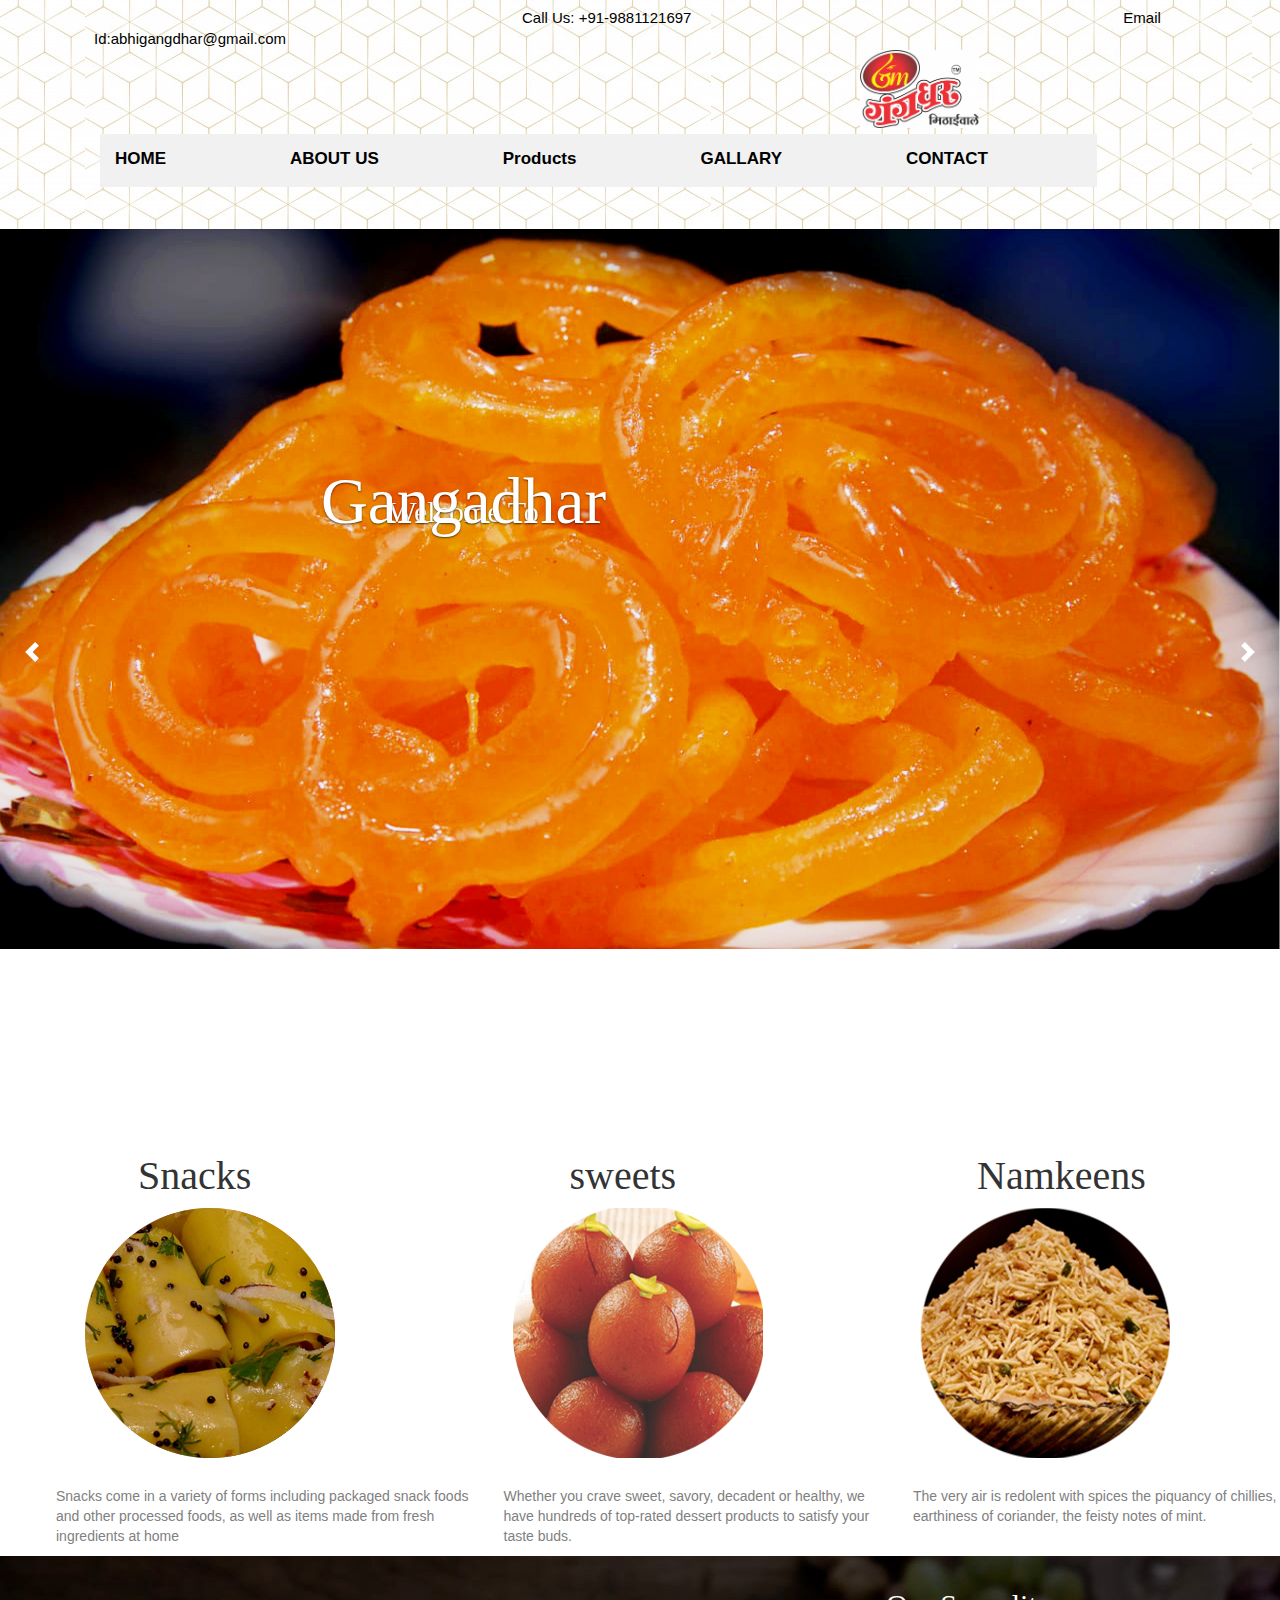
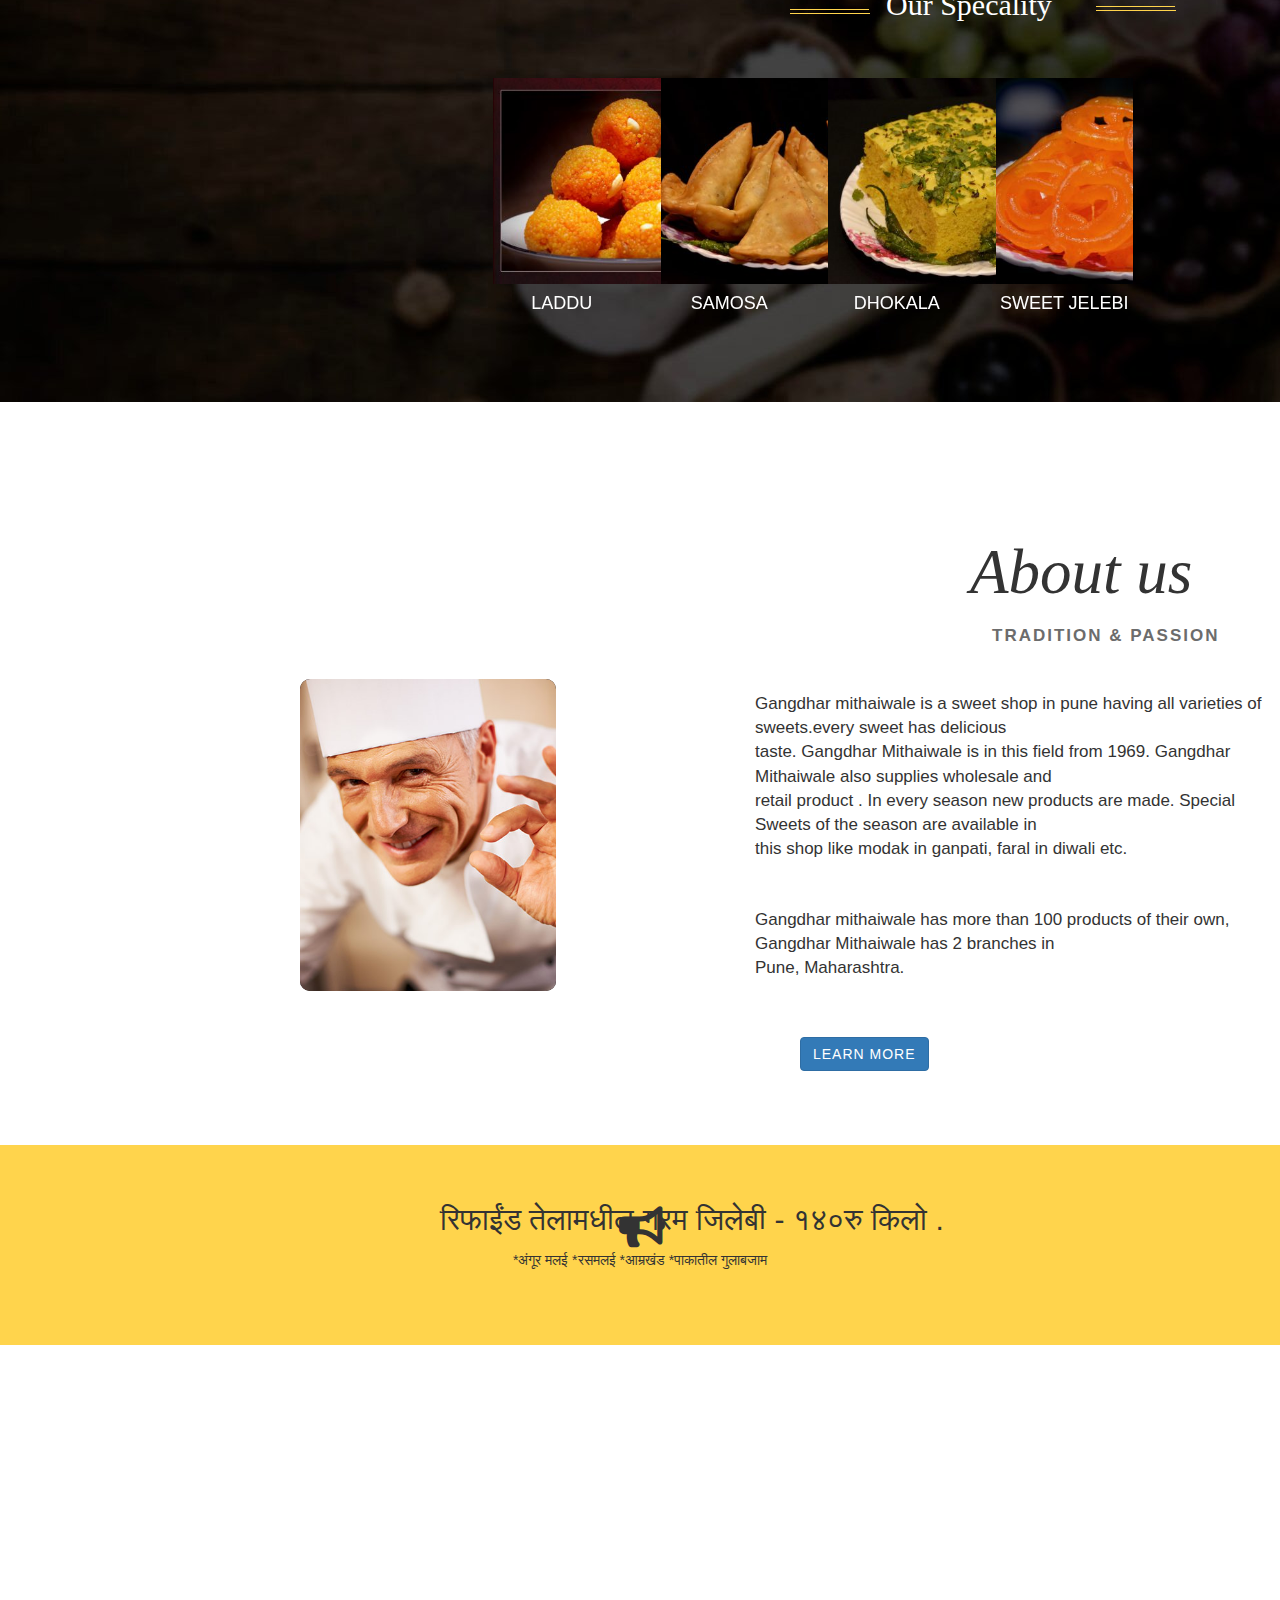
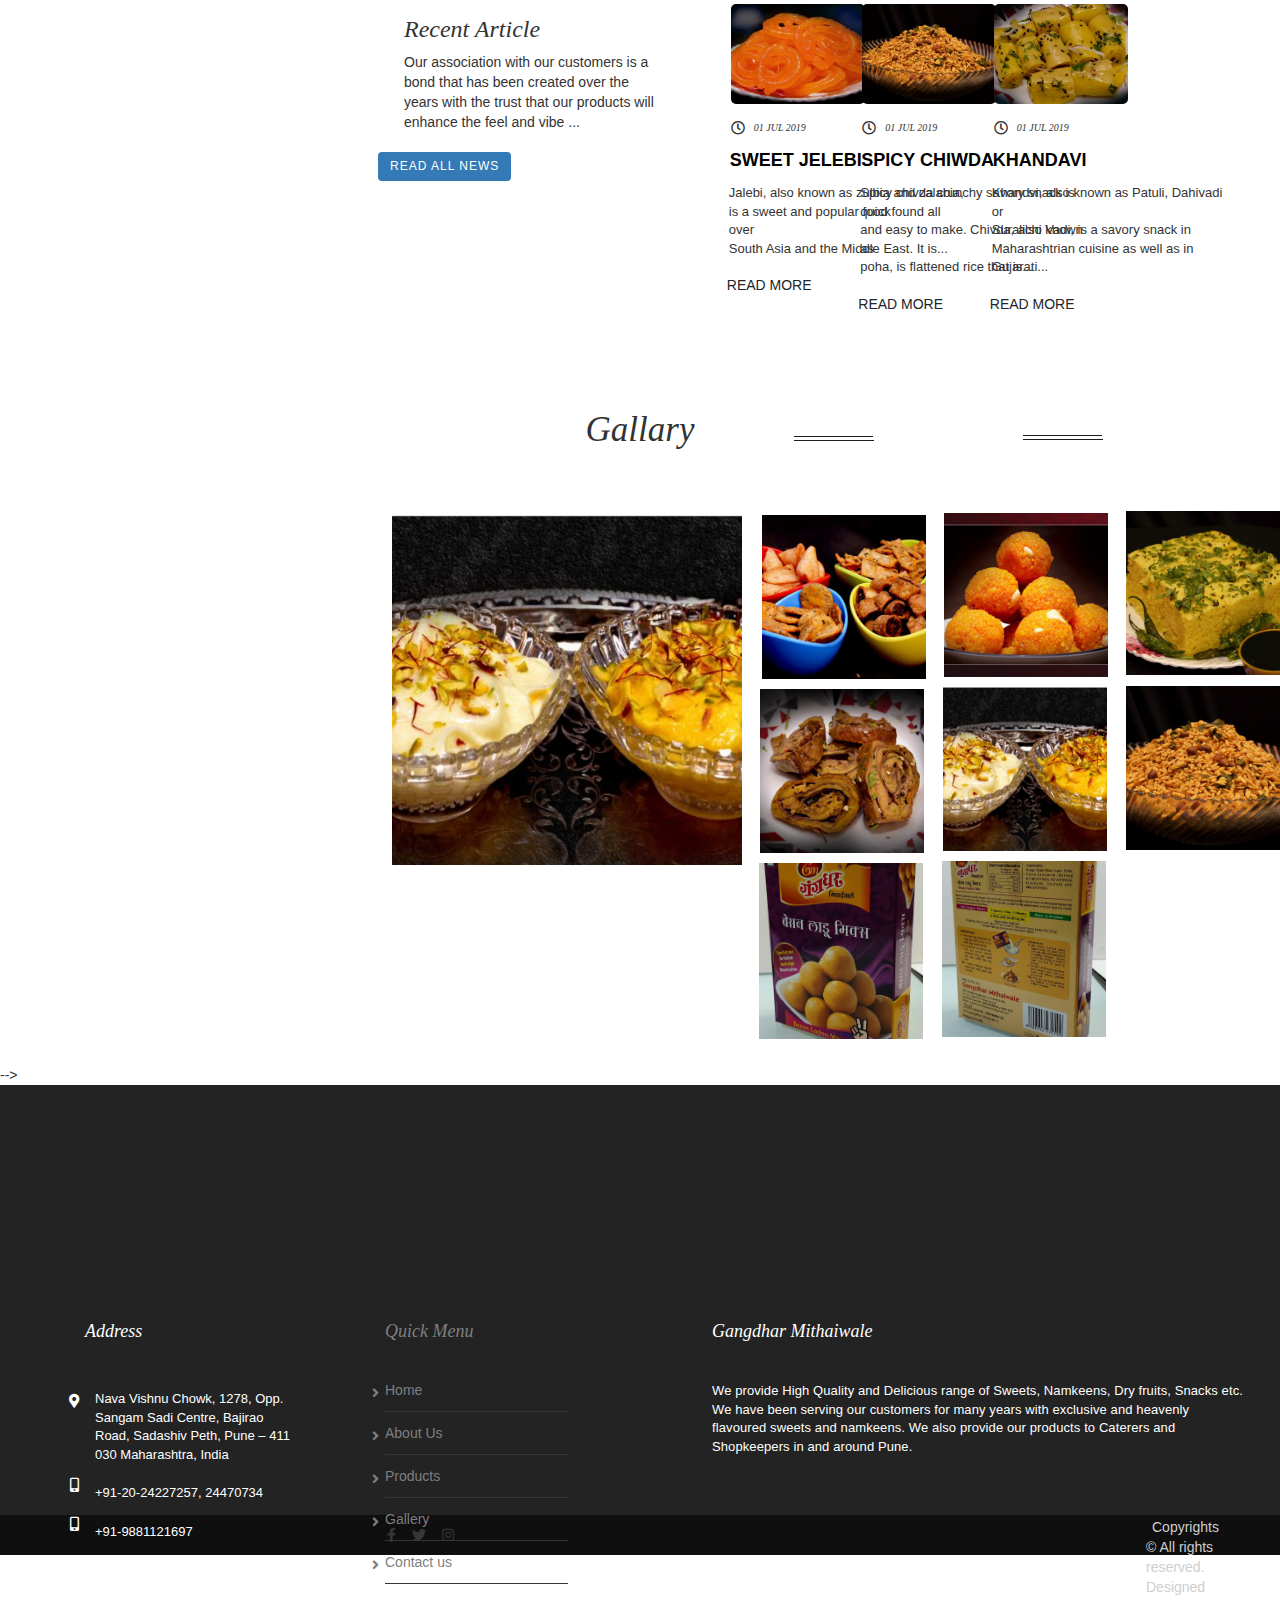
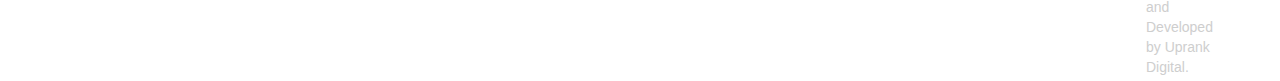
<file: office/index.html>
<!DOCTYPE html>
<html lang="en">
<head>
    <meta charset="UTF-8">
    <meta name="viewport" content="width=device-width, initial-scale=1.0">
    <meta http-equiv="X-UA-Compatible" content="ie=edge">
    <title>Gangadhar Mithaiwale</title>
    
    <link rel="stylesheet" href="https://stackpath.bootstrapcdn.com/bootstrap/4.3.1/css/bootstrap.min.css" integrity="sha384-ggOyR0iXCbMQv3Xipma34MD+dH/1fQ784/j6cY/iJTQUOhcWr7x9JvoRxT2MZw1T" crossorigin="anonymous">
    <link href="https://fonts.googleapis.com/css?family=Titillium+Web&display=swap" rel="stylesheet">
    <link href="https://fonts.googleapis.com/icon?family=Material+Icons"
      rel="stylesheet">
      <link rel="stylesheet" href="https://use.fontawesome.com/releases/v5.8.1/css/all.css">
      <link rel="preconnect" href="https://fonts.googleapis.com">
    <link rel="stylesheet" href="css/style.css">
    <link rel="preconnect" href="https://fonts.googleapis.com">
<link rel="preconnect" href="https://fonts.gstatic.com" crossorigin>
<link href="https://fonts.googleapis.com/css2?family=Raleway&display=swap" rel="stylesheet">
    <link rel="preconnect" href="https://fonts.googleapis.com">
<link rel="preconnect" href="https://fonts.gstatic.com" crossorigin>
<link href="https://fonts.googleapis.com/css2?family=Raleway&display=swap" rel="stylesheet">
<link rel="stylesheet" href="https://maxcdn.bootstrapcdn.com/bootstrap/3.4.1/css/bootstrap.min.css">
  <script src="https://ajax.googleapis.com/ajax/libs/jquery/3.5.1/jquery.min.js"></script>
  <script src="https://maxcdn.bootstrapcdn.com/bootstrap/3.4.1/js/bootstrap.min.js"></script>
    
</head>
<body>

  <header>
      <div class="container">
                <img src="image/gangdhar_bck.jpg">
              </div><!--container-->
  </header>
       <div class="call">
        <a href="#">Call Us: +91-9881121697</a></li>
        <a href="#" id="mail">Email Id:abhigangdhar@gmail.com </a></li>

        <div class="logo">
          <img src="image/gangdhar-logo-e1559027546353.png"></a>
         </div>
       </div> 

       

       <div class="navbar navbar-expand-lg">
       <div class="container">
                 <button class="navbar-toggler" type="button" data-toggle="collapse" data-target="#mainNav" aria-controls="navbarSupportedContent" aria-expanded="false" aria-label="Toggle navigation">
                        <span class="navbar-toggler-icon"></span>
                 </button>
   
               <div id="mainNav" class="collapse navbar-collapse">
                   <ul class="nav navbar-nav ml-auto">
                       <li><a href="index.html active">HOME</a></li>
                       <li><a href="about.html">ABOUT US</a></li>
                        <li><a href="product.html">Products</a></li>
                        <li><a href="gallary.html">GALLARY</a></li>
                        <li><a href="contact.html">CONTACT</a></li>


                    </ul>
                 </div>
          </div>
        </div>



        <div id="carouselExampleIndicators" class="carousel slide" data-ride="carousel">
          <ol class="carousel-indicators">
            <li data-target="#carouselExampleIndicators" data-slide-to="0" class="active"></li>
            <li data-target="#carouselExampleIndicators" data-slide-to="1"></li>
            <li data-target="#carouselExampleIndicators" data-slide-to="2"></li>
          </ol>
          <div class="carousel-inner">
            <div class="carousel-item active">
              <img class="d-block w-100" src="image/banner 1.jpg" alt="First slide">
              <div class="carousel-caption d-none d-md-block">
                  <h5>Welcome To </h5>
                  <div class="mithai">
                    <h5> Gangadhar</h5>
                    </div>
                  
              </div>
            </div>
         <div class="carousel-item">
              <img class="d-block w-100" src="image/banner 2.jpg" alt="Second slide">
              <div class="carousel-caption d-none d-md-block">
          
              </div>
            </div>
          <div class="carousel-item">
              <img class="d-block w-100" src="image/banner 3.jpg" alt="Third slide">
              <div class="carousel-caption d-none d-md-block">

              </div>
            </div>
          </div>
          <a class="carousel-control-prev" href="#carouselExampleIndicators" role="button" data-slide="prev">
            <span class="carousel-control-prev-icon" aria-hidden="true"></span>
            <span class="sr-only">Previous</span>
          </a>
          <a class="carousel-control-next" href="#carouselExampleIndicators" role="button" data-slide="next">
            <span class="carousel-control-next-icon" aria-hidden="true"></span>
            <span class="sr-only">Next</span>
          </a>
     </div>

<div class="content">
   <div class="container">
      <div class="row1">
        <div class="col-lg-3">
          <div class="box">
          <h4>Snacks</h4>
          <div class="icon">
            <img src="image/food-circle-1.png"></a>
          </div>
          <p> Snacks come in a variety of forms including packaged snack foods and other processed foods, as well as items made from fresh ingredients at home </p>
      
          </div><!--box-->
        </div><!--col-->
  
    <div class="col-lg-3">
            <div class="box1">
            <h4>sweets </h4>
            <div class="icon">
              <img src="image/food-circle-2.png"></a>
          </div>
            <p> Whether you crave sweet, savory, decadent or healthy, we have hundreds of top-rated dessert products to satisfy your taste buds. </p>
            </div><!--box-->
          </div><!--col-->

          
          <div class="col-lg-3">
         <div class="box2">
            
            <h4>Namkeens </h4>
            <div class="icon">
              <img src="image/Nameekns.png"></a>
            </div>
            <p> The very air is redolent with spices  the piquancy of chillies, the earthiness of coriander, the feisty notes of mint. </p>
            </div><!--box-->
          </div><!--col-->
          </div>
          </div>
          </div>



        <div class="specality">
            <p>Our Specality</p>
          <img src="image/line (2).png" class="line1">  <img src="image/bg-section-18.jpg"> <img src="image/line (2).png" class="line2">
          </div>



          
      <div class="container1">
          <div class="row blog">


            
            
                <div class="col-md-12">
                    <div id="blogCarousel" class="carousel slide" data-ride="carousel">
                    <!---- <ol class="carousel-indicators" id="blog">
                        <li data-target="#blogCarousel" data-slide-to="0" class="active"></li>
                        <li data-target="#blogCarousel" data-slide-to="1"></li>
                    </ol>-->
                        <!-- Carousel items -->
                     <div class="carousel-inner">

                            <div class="carousel-item active">
                                <div class="row">
                                    <div class="col-md-3" id="dhokala">
                                        <a href="#">
                                            <img src="image/IMG-20190524-WA0009-400x300.jpg" alt="Image" style="max-width:200%;">
                                            <h4>LADDU</h4>
                                        </a>
                                    </div>
                                    <div class="col-md-3">
                                        <a href="#">
                                            <img src="image/IMG-20190524-WA0012-400x300.jpg" alt="Image" style="max-width:200%;">
                                            <h4>SAMOSA</h4>
                                        </a>
                                    </div>
                                    <div class="col-md-3">
                                        <a href="#">
                                            <img src="image/IMG-20190524-WA0010-400x300.jpg" alt="Image" style="max-width:200%;">
                                            <h4>DHOKALA</h4>
                                        </a>
                                    </div>
                                    <div class="col-md-3">
                                        <a href="#">
                                            <img src="image/IMG-20190524-WA0011-400x300.jpg" alt="Image" style="max-width:200%;">
                                            <h4>SWEET JELEBI</h4>
                                        </a>
                                    </div>
                                    
                                </div>
                                <!--.row-->
                            </div>
                            <!--.item-->

                     <div class="carousel-item">
                                <div class="row">
                                    <div class="col-md-3">
                                        <a href="#">
                                            <img src="image/IMG-20190524-WA0016-400x300.jpg" alt="Image" style="max-width:200%;">
                                            <h4>SPICY CHIWDA</h4>
                                        </a>
                                    </div>
                                    <div class="col-md-3">
                                        <a href="#">
                                            <img src="image/IMG-20190524-WA0013-400x300.jpg" alt="Image" style="max-width:200%;">
                                            <h4>KHANDAVI</h4>
                                        </a>
                                    </div>
                                    
                                   
                                </div>
                                <!--.row-->
                            </div>
                            <!--.item-->

                        </div>
                        <!--.carousel-inner-->
                    </div>
                    <!--.Carousel-->

             </div>
            </div>
          </div>
          
            <div class="container2">
              <img src="image/service-1.jpg"  class="image" style="width:100%">
              <div class="middle">
                <div class="text"> We Pick Carefully</div>
                <P>We provide High Quality and Delicious range of Sweets, Namkeens, Dry fruits, Snacks etc.</P>
              </div>
            </div>

            <div class="about">
              <h3>About us</h3>
              <h2>TRADITION & PASSION</h2>
              <p>Gangdhar mithaiwale is a sweet shop in pune having all varieties of sweets.every sweet has delicious<br> taste. Gangdhar Mithaiwale is in this field from 1969. Gangdhar Mithaiwale also supplies wholesale and <br>retail product . In every season new products are made. Special Sweets of the season are available in <br>this shop like modak in ganpati, faral in diwali etc.</p>
              <p>Gangdhar mithaiwale has more than 100 products of their own, Gangdhar Mithaiwale has 2 branches in <br>Pune, Maharashtra.</p>
              <p><a href="#" class="btn btn-primary read-more"> LEARN MORE</a></p>
             </div>

             <div class="oil">
              <i class="fa fa-bullhorn" id="bull"></i>  
              <h2>रिफाईंड तेलामधील गरम जिलेबी - १४०रु किलो .</h2>
                  <p>*अंगूर मलई *रसमलई *आम्रखंड *पाकातील गुलाबजाम</p>
               </div>
          

           
               <div class="container3">
               <div class="row">

                <div class="Articles">
                  <h3>Recent Article</h3>
                  <p>Our association with our customers is a <br>bond that has been created over the<br>years with the trust that our products will <br>enhance the feel and vibe ...</p>
                  <a href="#" class="btn btn-primary" id="news">READ ALL NEWS</a>
               </div>

               <div class="col-lg-3" id="jel">
                 <img src="image/IMG-20190524-WA0011-400x300.jpg">
                <i class="far fa-clock"></i><h3>01 JUL 2019</h3> 
                 <a href="#">SWEET JELEBI</a> 
                 <p>Jalebi, also known as zulbia and zalabia,<br> is a sweet and popular food found all over <br>South Asia and the Middle East. It is...</p>
                 <button type="button" class="btn">READ MORE</button>
                </div>

                <div class="col-lg-3" id="jel1">
                  <img src="image/IMG-20190524-WA0016-400x300.jpg">
                 <i class="far fa-clock"></i><h3>01 JUL 2019</h3> 
                  <a href="#">SPICY CHIWDA</a> 
                  <p>Spicy chivda crunchy savory snack is quick <br>and easy to make.  Chivda, also known as <br>poha, is flattened rice that is...</p>
                  <button type="button" class="btn">READ MORE</button>
                 </div>


                 <div class="col-lg-3" id="jel2">
                  <img src="image/IMG-20190524-WA0013-400x300.jpg">
                 <i class="far fa-clock"></i><h3>01 JUL 2019</h3> 
                  <a href="#">KHANDAVI</a>
                  <p>Khandvi, also known as Patuli, Dahivadi or <br>Suralichi Vadi, is a savory snack in <br>Maharashtrian cuisine as well as in<br> Gujarati...</p>
                  <button type="button" class="btn">READ MORE</button>
                 </div>

           </div>
           <!--container-->
       

         <div class="container4">
          <img src="image/line-(2)-black.png" id="black">  <h3>Gallary</h3> <img src="image/line-(2)-black.png" id="black1">
            <div class="gallary">
              <img src="image/IMG-20190524-WA0015-400x400.jpg">
              </div>

              <div class="gallary1">
                <img src="image/IMG-20190524-WA0008-400x400.jpg">
               </div>


           <div class="gallary2">
                <img src="image/IMG-20190524-WA0009-400x400.jpg">
               </div>

               <div class="gallary3">
                <img src="image/IMG-20190524-WA0010-400x400.jpg">
               </div>

            <div class="gallary4">
                <img src="image/IMG-20190524-WA0012-400x400.jpg">
               </div>

               <div class="gallary5">
                <img src="image/IMG-20190524-WA0014-400x400.jpg">
               </div>

             <div class="gallary6">
                <img src="image/IMG-20190524-WA0015-400x400.jpg">
               </div>

               <div class="gallary7">
                <img src="image/IMG-20190524-WA0016-400x400.jpg">
               </div>

               <div class="gallary8">
                <img src="image/4-Copy-400x400.jpg">
               </div>

               <div class="gallary9">
                <img src="image/1-373x400.jpg">
               </div>

               <div class="gallary10">
                <img src="image/2-373x400.jpg">
               </div>
             </div>-->
            
           <!--footer start here-->
            <footer>
              <div class="container d-flex ">
                <div class="row">
                    <div class="col-lg-4">
                        <h3>Address</h3>
                      <div class="lorem">
                        <i class="fas fa-map-marker-alt" id="map"></i><p> Nava Vishnu Chowk, 1278, Opp. Sangam Sadi Centre, Bajirao Road, Sadashiv Peth, Pune – 411 030 Maharashtra, India</p>
                        <i class="fas fa-mobile-alt" id="map"></i> <p> <span class="highlight"> +91-20-24227257, 24470734</span></p>
                        <i class="fas fa-mobile-alt" id="map"></i> <p> <span class="highlight"> +91-9881121697</span></p>
                        <i class="far fa-envelope" id="map"></i> <p> <span class="highlight"> <a href="mailto: abhigangdhar@gmail.com" id="mailto"> abhigangdhar@gmail.com</a> </span></p>
                        <i class="fa fa-building" id="map"></i> <p> <span class="highlight">  Tuesday to Sunday ( Monday Off)</span></p>
                    </div>     
                </div>


                <div class="col-lg-2 "id="company">
                  <h3>Quick Menu</h3>
                      <ul>
                              <li><a href="#"> <i class="fa fa-angle-right"></i> Home</a></li>
                              <li><a href="#"> <i class="fa fa-angle-right"></i> About Us</a></li>
                              <li><a href="#"> <i class="fa fa-angle-right"></i>Products</a></li>
                              <li><a href="#"> <i class="fa fa-angle-right"></i> Gallery</a></li>
                              <li><a href="#"> <i class="fa fa-angle-right"></i> Contact us</a></li>
                            
                      </ul>
        
               </div>   


               <div class="high">
                 <h3>Gangdhar Mithaiwale</h3>
                 <p>We provide High Quality and Delicious range of Sweets, Namkeens, Dry fruits, Snacks etc.<br> We have been serving our customers for many years with exclusive and heavenly<br> flavoured sweets and namkeens. We also provide our products to Caterers and <br>Shopkeepers in and around Pune.</p>
                 </div>
              </div>
              </div>
             </footer>

             <div class="navbar-footer">
              <div class="modus">
                <ul>
                  <a href="https://www.facebook.com/"><i class="fab fa-facebook-f"></i>
                  <a href="https://twitter.com/"><i class="fab fa-twitter"></i></a>  
                  <a href="https://www.instagram.com/"><i class="fab fa-instagram"></i></a> 
                </ul>

                <div class="link">
                  <a href="Copyrights © All rights reserved." class="link-text">Copyrights © All rights reserved. Designed and Developed by Uprank Digital.</a>
              </div>  
          

              </div>
              
        
        <script src="https://code.jquery.com/jquery-3.3.1.slim.min.js" integrity="sha384-q8i/X+965DzO0rT7abK41JStQIAqVgRVzpbzo5smXKp4YfRvH+8abtTE1Pi6jizo" crossorigin="anonymous"></script>
        <script src="https://cdnjs.cloudflare.com/ajax/libs/popper.js/1.14.7/umd/popper.min.js" integrity="sha384-UO2eT0CpHqdSJQ6hJty5KVphtPhzWj9WO1clHTMGa3JDZwrnQq4sF86dIHNDz0W1" crossorigin="anonymous"></script>
        <script src="https://stackpath.bootstrapcdn.com/bootstrap/4.3.1/js/bootstrap.min.js" integrity="sha384-JjSmVgyd0p3pXB1rRibZUAYoIIy6OrQ6VrjIEaFf/nJGzIxFDsf4x0xIM+B07jRM" crossorigin="anonymous"></script>
    
</body>
</html>
</file>
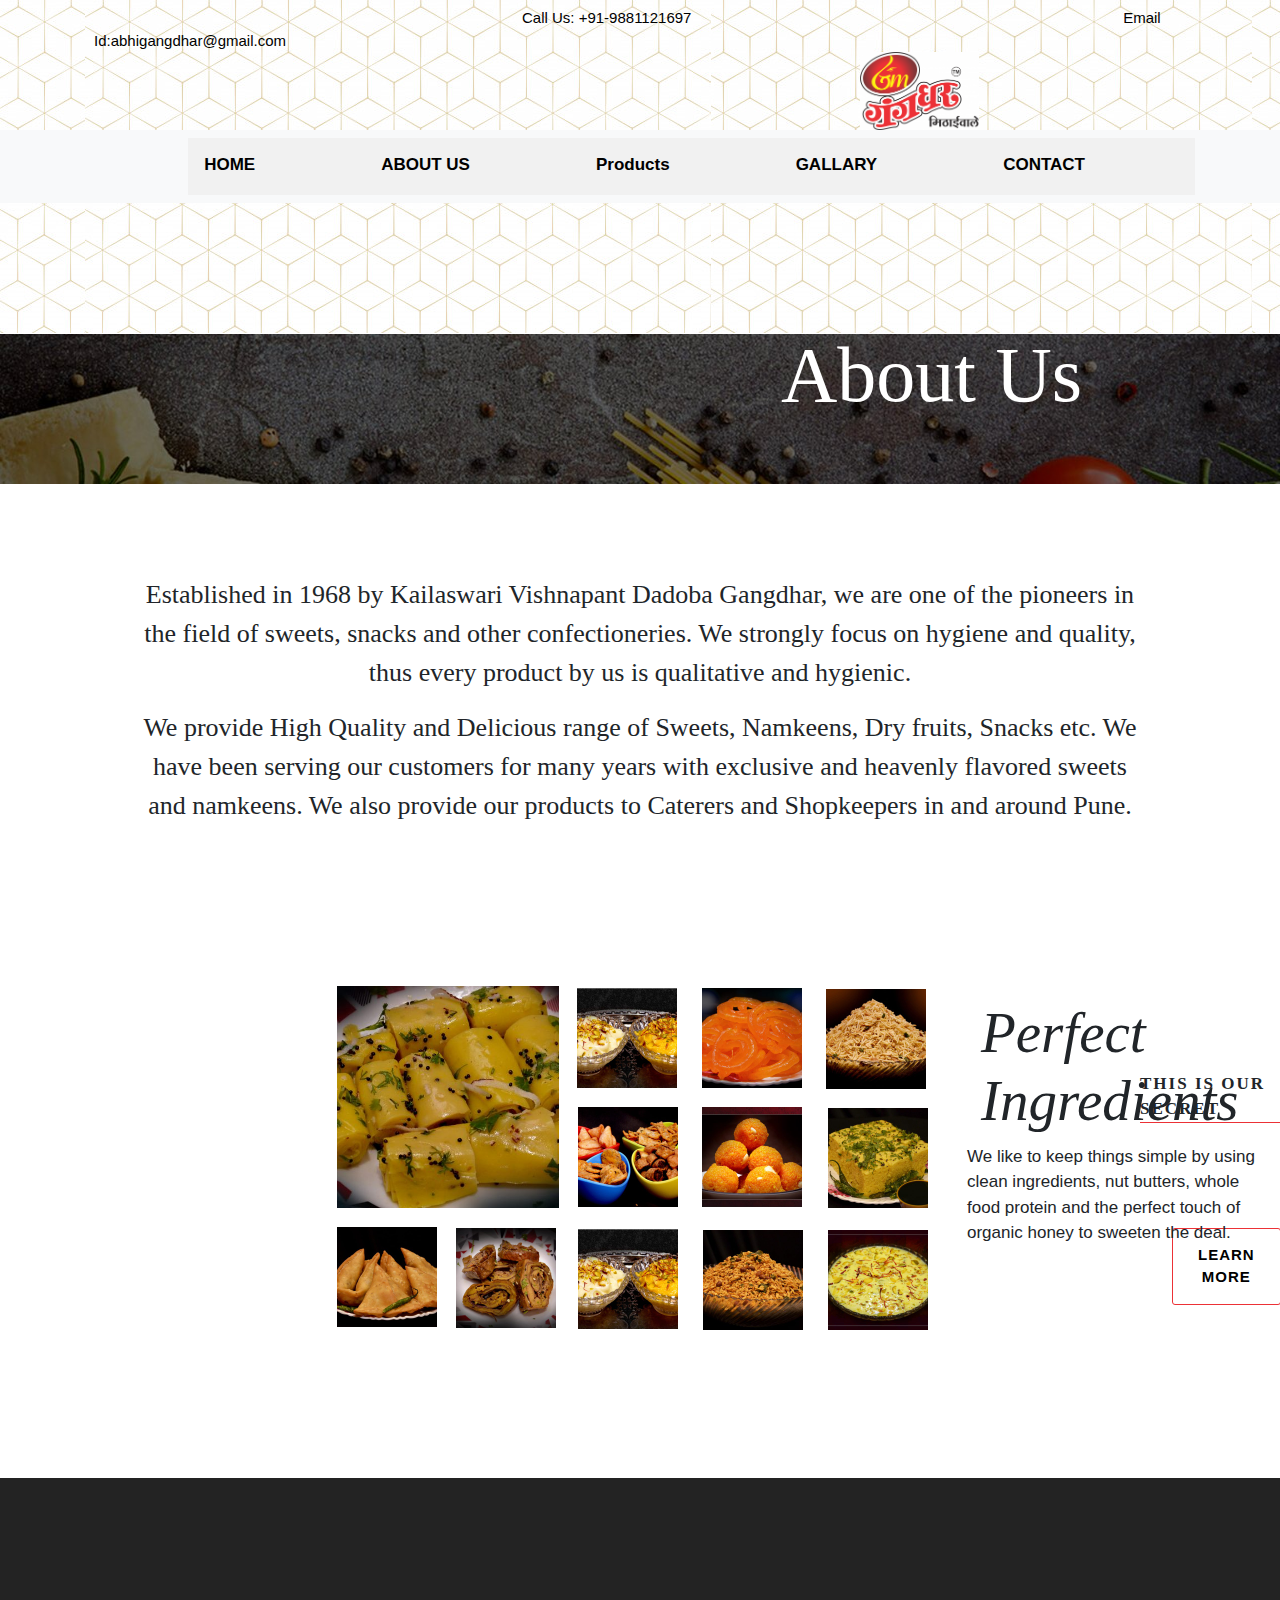
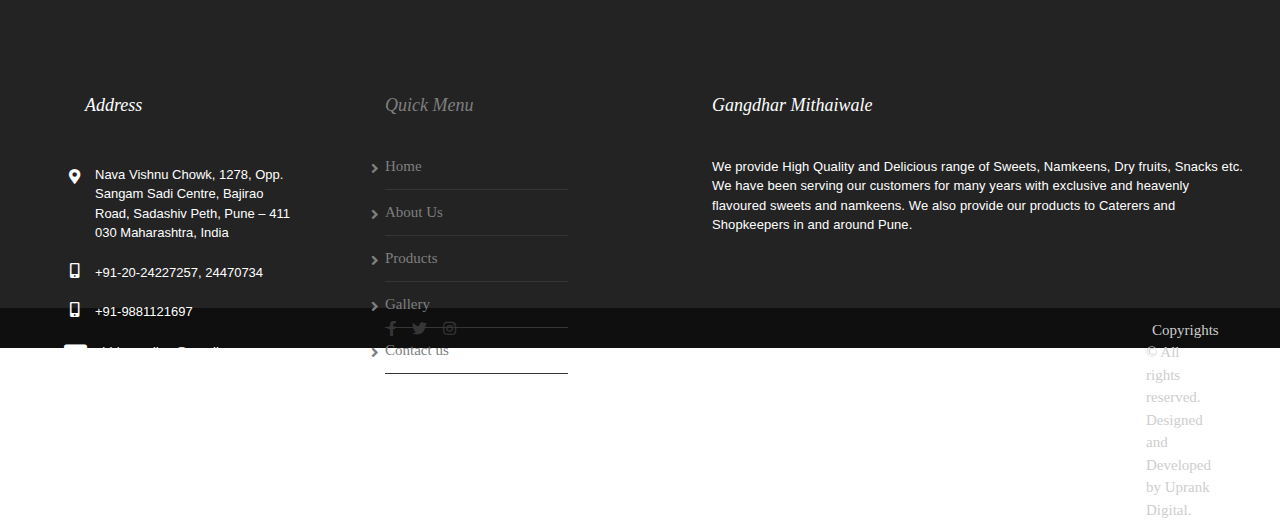
<file: office/about.html>
<!DOCTYPE html>
<html lang="en">
<head>
    <meta charset="UTF-8">
    <meta name="viewport" content="width=device-width, initial-scale=1.0">
    <meta name="viewport" content="width=device-width, initial-scale=1">
    <meta http-equiv="X-UA-Compatible" content="ie=edge">
    <title>Gangadhar Mithaiwale</title>
    
    <link rel="stylesheet" href="https://stackpath.bootstrapcdn.com/bootstrap/4.3.1/css/bootstrap.min.css" integrity="sha384-ggOyR0iXCbMQv3Xipma34MD+dH/1fQ784/j6cY/iJTQUOhcWr7x9JvoRxT2MZw1T" crossorigin="anonymous">
    <link href="https://fonts.googleapis.com/css?family=Titillium+Web&display=swap" rel="stylesheet">
    <link href="https://fonts.googleapis.com/icon?family=Material+Icons"
      rel="stylesheet">
      <link rel="stylesheet" href="https://use.fontawesome.com/releases/v5.8.1/css/all.css">
      <link rel="preconnect" href="https://fonts.googleapis.com">
    <link rel="stylesheet" href="css/style.css">
    <link rel="preconnect" href="https://fonts.googleapis.com">
<link rel="preconnect" href="https://fonts.gstatic.com" crossorigin>
<link href="https://fonts.googleapis.com/css2?family=Raleway&display=swap" rel="stylesheet">
    <link rel="preconnect" href="https://fonts.googleapis.com">
<link rel="preconnect" href="https://fonts.gstatic.com" crossorigin>
<link href="https://fonts.googleapis.com/css2?family=Raleway&display=swap" rel="stylesheet">
<link rel="stylesheet" href="js/carousal.js">
  
</head>
<body>

    
  <header>
    <div class="container">
              <img src="image/gangdhar_bck.jpg">
        </div><!--container-->
</header>
 <div class="call">
            <a href="#">Call Us: +91-9881121697</a></li>
            <a href="#" id="mail">Email Id:abhigangdhar@gmail.com </a></li>
    
            <div class="logo">
                     <img src="image/gangdhar-logo-e1559027546353.png"></a>
             </div>
</div> 
    
<div class="navbar navbar-expand-lg navbar-light bg-light">
    <div class="container">
              <button class="navbar-toggler" type="button" data-toggle="collapse" data-target="#mainNav" aria-controls="navbarSupportedContent" aria-expanded="false" aria-label="Toggle navigation">
                     <span class="navbar-toggler-icon"></span>
              </button>

            <div id="mainNav" class="collapse navbar-collapse">
                <ul class="nav navbar-nav ml-auto">
                  <li><a href="index.html active">HOME</a></li>
                  <li><a href="about.html">ABOUT US</a></li>
                   <li><a href="product.html">Products</a></li>
                   <li><a href="gallary.html">GALLARY</a></li>
                   <li><a href="contact.html">CONTACT</a></li>

                 </ul>
              </div>
       </div>
    </div>
 <div class="page">
        <img src="image/page-title-background (2).jpg"></a>
        <h1>About Us</h1>
 </div>

<div class="our">
             <p>Established in 1968 by Kailaswari Vishnapant Dadoba Gangdhar, we are one of the pioneers in <br>the field of sweets, snacks and other confectioneries. We strongly focus on hygiene and quality, <br>thus every product by us is qualitative and hygienic.</p>
               <p> We provide High Quality and Delicious range of Sweets, Namkeens, Dry fruits, Snacks etc. We <br>have been serving our customers for many years with exclusive and heavenly flavored sweets <br>and namkeens. We also provide our products to Caterers and Shopkeepers in and around Pune.</p>
</div>


<div class="perfect">
  <div class="pefect1">
    <img src="image/IMG-20190524-WA0013-400x400.jpg">
   </div>


   <div class="pefect2">
    <img src="image/IMG-20190524-WA0015-400x400.jpg">
   </div>

   <div class="pefect3">
    <img src="image/IMG-20190524-WA0011-400x400.jpg">
   </div>

   <div class="pefect4">
    <img src="image/IMG-20190524-WA0018-400x400.jpg">
   </div>

   <div class="pefect5">
    <img src="image/IMG-20190524-WA0008-400x400.jpg">
   </div>

   <div class="pefect6">
    <img src="image/IMG-20190524-WA0009-400x400.jpg">
   </div>

   <div class="pefect7">
    <img src="image/IMG-20190524-WA0010-400x400.jpg">
   </div>

   <div class="pefect8">
    <img src="image/IMG-20190524-WA0012-400x400.jpg">
   </div>

   <div class="pefect9">
    <img src="image/IMG-20190524-WA0014-400x400.jpg">
   </div>

   <div class="pefect10">
    <img src="image/IMG-20190524-WA0015-400x400.jpg">
   </div>

   <div class="pefect11">
    <img src="image/IMG-20190524-WA0016-400x400.jpg">
   </div>
   <div class="pefect12">
    <img src="image/IMG-20190524-WA0017-400x400.jpg">
   </div>
</div>

<div class="Ingredients">
    <h3> Perfect Ingredients </h3>
    <p>THIS IS OUR SECRET</p>
    
</div>


<div class="cleen">
  <p>We like to keep things simple by using clean ingredients, nut butters, whole <br>food protein and the perfect touch of organic honey to sweeten the deal.</p>
  <a href="#" class="btn btn-primary read-more"> LEARN MORE</a>
  </div>
<div >

  <footer>
    <div class="container d-flex ">
      <div class="row">
          <div class="col-lg-4">
              <h3>Address</h3>
            <div class="lorem">
              <i class="fas fa-map-marker-alt" id="map"></i><p> Nava Vishnu Chowk, 1278, Opp. Sangam Sadi Centre, Bajirao Road, Sadashiv Peth, Pune – 411 030 Maharashtra, India</p>
              <i class="fas fa-mobile-alt" id="map"></i> <p> <span class="highlight"> +91-20-24227257, 24470734</span></p>
              <i class="fas fa-mobile-alt" id="map"></i> <p> <span class="highlight"> +91-9881121697</span></p>
              <i class="far fa-envelope" id="map"></i> <p> <span class="highlight"> <a href="mailto: abhigangdhar@gmail.com" id="mailto"> abhigangdhar@gmail.com</a> </span></p>
              <i class="fa fa-building" id="map"></i> <p> <span class="highlight">  Tuesday to Sunday ( Monday Off)</span></p>
          </div>     
      </div>


      <div class="col-lg-2 "id="company">
        <h3>Quick Menu</h3>
            <ul>
                    <li><a href="#"> <i class="fa fa-angle-right"></i> Home</a></li>
                    <li><a href="#"> <i class="fa fa-angle-right"></i> About Us</a></li>
                    <li><a href="#"> <i class="fa fa-angle-right"></i>Products</a></li>
                    <li><a href="#"> <i class="fa fa-angle-right"></i> Gallery</a></li>
                    <li><a href="#"> <i class="fa fa-angle-right"></i> Contact us</a></li>
                  
            </ul>

     </div>   


     <div class="high">
       <h3>Gangdhar Mithaiwale</h3>
       <p>We provide High Quality and Delicious range of Sweets, Namkeens, Dry fruits, Snacks etc.<br> We have been serving our customers for many years with exclusive and heavenly<br> flavoured sweets and namkeens. We also provide our products to Caterers and <br>Shopkeepers in and around Pune.</p>
       </div>
    </div>
    </div>
   </footer>

   <div class="navbar-footer">
    <div class="modus">
      <ul>
        <a href="https://www.facebook.com/"><i class="fab fa-facebook-f"></i>
        <a href="https://twitter.com/"><i class="fab fa-twitter"></i></a>  
        <a href="https://www.instagram.com/"><i class="fab fa-instagram"></i></a> 
      </ul>

      <div class="link">
        <a href="Copyrights © All rights reserved." class="link-text">Copyrights © All rights reserved. Designed and Developed by Uprank Digital.</a>
    </div>  


    </div>
    
</body>
</html>
</file>
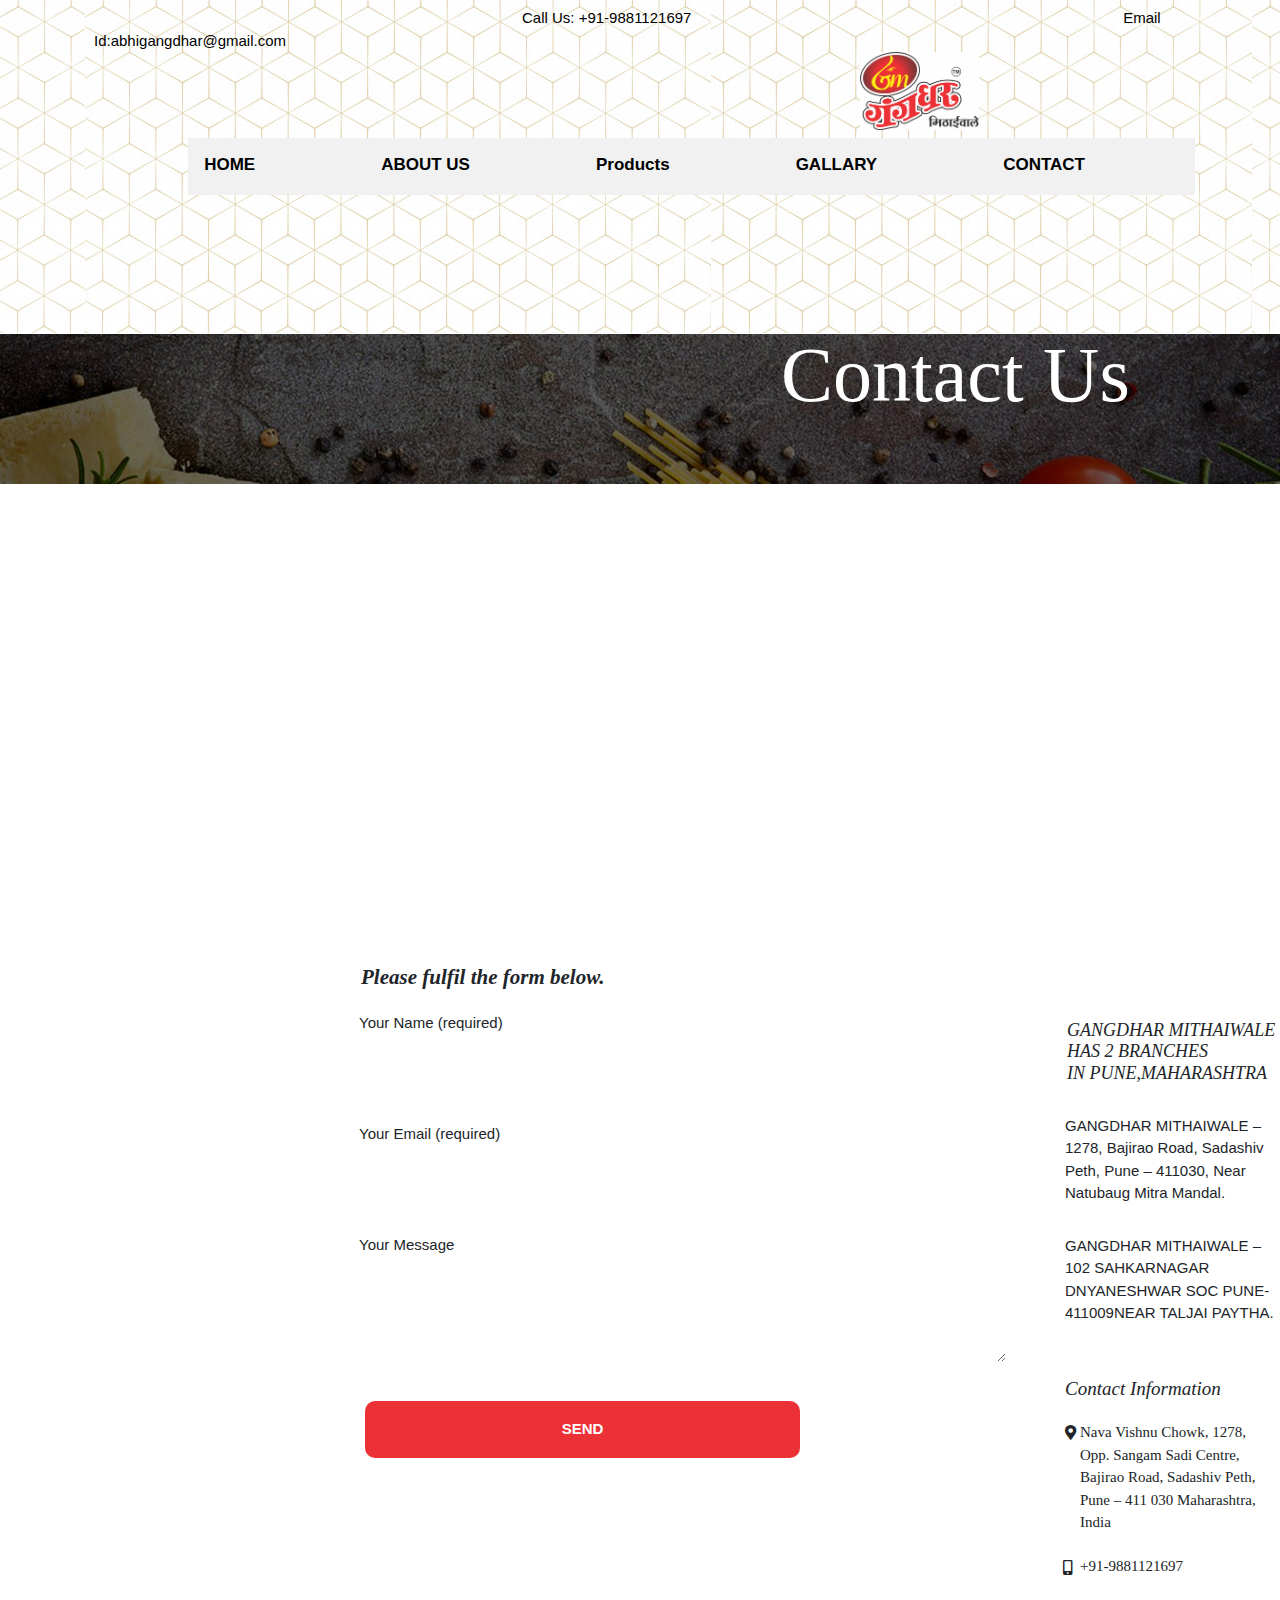
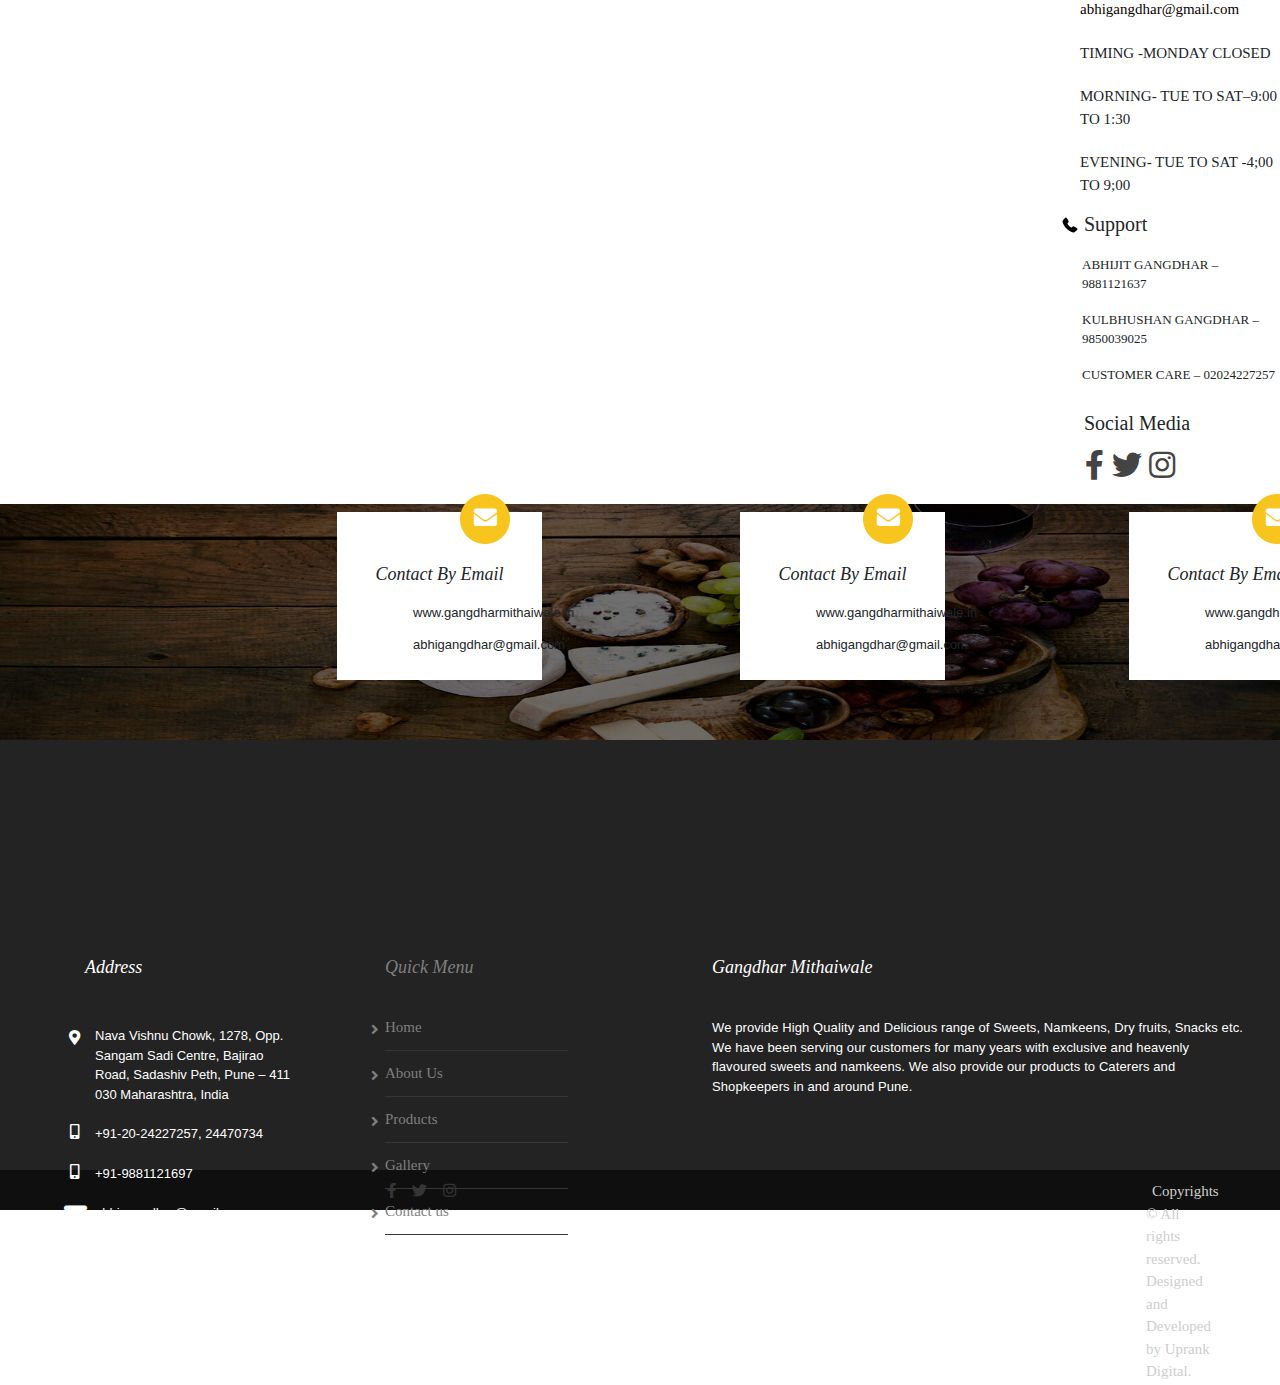
<file: office/contact.html>
<!DOCTYPE html>
<html lang="en">
<head>
    <meta charset="UTF-8">
    <meta name="viewport" content="width=device-width, initial-scale=1.0">
    <meta http-equiv="X-UA-Compatible" content="ie=edge">
    <title>Gangadhar Mithaiwale</title>
    
    <link rel="stylesheet" href="https://stackpath.bootstrapcdn.com/bootstrap/4.3.1/css/bootstrap.min.css" integrity="sha384-ggOyR0iXCbMQv3Xipma34MD+dH/1fQ784/j6cY/iJTQUOhcWr7x9JvoRxT2MZw1T" crossorigin="anonymous">
    <link href="https://fonts.googleapis.com/css?family=Titillium+Web&display=swap" rel="stylesheet">
    <link href="https://fonts.googleapis.com/icon?family=Material+Icons"
      rel="stylesheet">
      <link rel="stylesheet" href="https://use.fontawesome.com/releases/v5.8.1/css/all.css">
      <link rel="preconnect" href="https://fonts.googleapis.com">
    <link rel="stylesheet" href="css/style.css">
    <link rel="preconnect" href="https://fonts.googleapis.com">
<link rel="preconnect" href="https://fonts.gstatic.com" crossorigin>
<link href="https://fonts.googleapis.com/css2?family=Raleway&display=swap" rel="stylesheet">
    <link rel="preconnect" href="https://fonts.googleapis.com">
<link rel="preconnect" href="https://fonts.gstatic.com" crossorigin>
<link href="https://fonts.googleapis.com/css2?family=Raleway&display=swap" rel="stylesheet">
<link rel="stylesheet" href="js/carousal.js">
  
</head>
<body>

    <header>
        <div class="container">
                  <img src="image/gangdhar_bck.jpg">
            </div><!--container-->
    </header>
    <div class="call">
        <a href="#">Call Us: +91-9881121697</a></li>
        <a href="#" id="mail">Email Id:abhigangdhar@gmail.com </a></li>

        <div class="logo">
                 <img src="image/gangdhar-logo-e1559027546353.png"></a>
         </div>
         </div>

         <div class="navbar navbar-expand-lg ">
            <div class="container">
                      <button class="navbar-toggler" type="button" data-toggle="collapse" data-target="#mainNav" aria-controls="navbarSupportedContent" aria-expanded="false" aria-label="Toggle navigation">
                             <span class="navbar-toggler-icon"></span>
                      </button>
        
                    <div id="mainNav" class="collapse navbar-collapse">
                        <ul class="nav navbar-nav ml-auto">
                          <li><a href="index.html active">HOME</a></li>
                          <li><a href="about.html">ABOUT US</a></li>
                           <li><a href="product.html">Products</a></li>
                           <li><a href="gallary.html">GALLARY</a></li>
                           <li><a href="contact.html">CONTACT</a></li>
        
                         </ul>
                      </div>
               </div>
            </div>

            <div class="page">
                <img src="image/page-title-background (2).jpg"></a>
                <h1>Contact Us</h1>
         </div>

         <div class="map">
         <iframe src="https://www.google.com/maps/embed?pb=!1m18!1m12!1m3!1d3783.4537170110757!2d73.86018261537936!3d18.508387874376126!2m3!1f0!2f0!3f0!3m2!1i1024!2i768!4f13.1!3m3!1m2!1s0x3bc2c06ffc16f79f%3A0x54784275daa71fdd!2sSangam%20Saree%20Centre!5e0!3m2!1sen!2sin!4v1644566254488!5m2!1sen!2sin" width="1903" height="350" style="border:0;" allowfullscreen="" loading="lazy"></iframe>
         </div>

         <div class="below">
         <h3>Please fulfil the form below.</h3>
            </div>
  
       
            <div class="container5">
              <form name="basicform" action="form.html" method="post" onsubmit="return validate()">
                <p class> Your Name (required) </p><input type="text" name="name" id="name" /><span id="name_err"></span><br />  
                <p>Your Email (required) </p><input type="text" name="email"id="email" /><span id="email_err"></span><br />  
                <p>Your Message </p><textarea name="message" id="message" rows = "4" cols="22" padding="10"></textarea><br />
                <button type="submit" id="submit">SEND</button>
              </form>
              
              </div>
              

              <div class="has">

                <h3>GANGDHAR MITHAIWALE HAS 2 BRANCHES <br>IN PUNE,MAHARASHTRA</h3>
                <p> GANGDHAR MITHAIWALE – 1278, Bajirao Road, Sadashiv<br> Peth, Pune – 411030, Near Natubaug Mitra Mandal.</p>
                <p>GANGDHAR MITHAIWALE – 102 SAHKARNAGAR <br>DNYANESHWAR SOC PUNE-411009NEAR TALJAI PAYTHA.</p>
             </div>
        <div class="information">
            <h3>Contact Information</h3>
            <i class="fas fa-map-marker-alt" id="opp"></i><p> Nava Vishnu Chowk, 1278, <br>Opp. Sangam Sadi Centre, Bajirao Road, Sadashiv Peth, <br>Pune – 411 030 Maharashtra, India</p>
           
            <i class="fas fa-mobile-alt" id="opp1"></i> <p> <span class="highlight"> +91-9881121697</span></p>
            <i class="far fa-envelope" id="opp2"></i> <p> <span class="highlight1"> <a href="mailto: abhigangdhar@gmail.com" id="mailto"> abhigangdhar@gmail.com</a> </span></p>
            <i class="gdlr-icon fa fa-clock-o" id="opp2"></i><p>TIMING -MONDAY CLOSED</p>
            <p>MORNING- TUE TO SAT–9:00 TO 1:30</p>
             <p> EVENING- TUE TO SAT -4;00 TO 9;00</p>
            
        </div>
        
        <div class="support">

          <img src="image/phone-call.png" id="supp"><p> Support</p>
          
          </div>

          <div class="supp1">
            <p>ABHIJIT GANGDHAR – 9881121637</p>
            <p>KULBHUSHAN GANGDHAR – 9850039025</p>
            <p>CUSTOMER CARE – 02024227257</p>
           
          </div>


          <div class="supp2">
            <h3>Social Media </h3>
            
            </div>
            <div class="modus1">
              <ul>
                <a href="https://www.facebook.com/"><i class="fab fa-facebook-f"></i>
                <a href="https://twitter.com/"><i class="fab fa-twitter"></i></a>  
                <a href="https://www.instagram.com/"><i class="fab fa-instagram"></i></a> 
              </ul>
            </div>

            <div class="by">
             <img src="image/bg-section-1.jpg"> 
              </div>


              <div class="box5">
                <img src="image/Yellow-Circle.png"> <i class="far fa-envelope"></i>
               <h3>Contact By Email</h3>
               <p>www.gangdharmithaiwale.in</p>
               <p>abhigangdhar@gmail.com</p>
              </div>


              
              <div class="box6">
                <img src="image/Yellow-Circle.png"> <i class="far fa-envelope"></i>
               <h3>Contact By Email</h3>
               <p>www.gangdharmithaiwale.in</p>
               <p>abhigangdhar@gmail.com</p>
              </div>

                 
              <div class="box7">
                <img src="image/Yellow-Circle.png"> <i class="far fa-envelope"></i>
               <h3>Contact By Email</h3>
               <p>www.gangdharmithaiwale.in</p>
               <p>abhigangdhar@gmail.com</p>
              </div>




              <footer>
                <div class="container d-flex ">
                  <div class="row">
                      <div class="col-lg-4">
                          <h3>Address</h3>
                        <div class="lorem">
                          <i class="fas fa-map-marker-alt" id="map"></i><p> Nava Vishnu Chowk, 1278, Opp. Sangam Sadi Centre, Bajirao Road, Sadashiv Peth, Pune – 411 030 Maharashtra, India</p>
                          <i class="fas fa-mobile-alt" id="map"></i> <p> <span class="highlight"> +91-20-24227257, 24470734</span></p>
                          <i class="fas fa-mobile-alt" id="map"></i> <p> <span class="highlight"> +91-9881121697</span></p>
                          <i class="far fa-envelope" id="map"></i> <p> <span class="highlight"> <a href="mailto: abhigangdhar@gmail.com" id="mailto"> abhigangdhar@gmail.com</a> </span></p>
                          <i class="fa fa-building" id="map"></i> <p> <span class="highlight">  Tuesday to Sunday ( Monday Off)</span></p>
                      </div>     
                  </div>
            
            
                  <div class="col-lg-2 "id="company">
                    <h3>Quick Menu</h3>
                        <ul>
                                <li><a href="#"> <i class="fa fa-angle-right"></i> Home</a></li>
                                <li><a href="#"> <i class="fa fa-angle-right"></i> About Us</a></li>
                                <li><a href="#"> <i class="fa fa-angle-right"></i>Products</a></li>
                                <li><a href="#"> <i class="fa fa-angle-right"></i> Gallery</a></li>
                                <li><a href="#"> <i class="fa fa-angle-right"></i> Contact us</a></li>
                              
                        </ul>
            
                 </div>   
            
            
                 <div class="high">
                   <h3>Gangdhar Mithaiwale</h3>
                   <p>We provide High Quality and Delicious range of Sweets, Namkeens, Dry fruits, Snacks etc.<br> We have been serving our customers for many years with exclusive and heavenly<br> flavoured sweets and namkeens. We also provide our products to Caterers and <br>Shopkeepers in and around Pune.</p>
                   </div>
                </div>
                </div>
               </footer>
            
               <div class="navbar-footer">
                <div class="modus">
                  <ul>
                    <a href="https://www.facebook.com/"><i class="fab fa-facebook-f"></i>
                    <a href="https://twitter.com/"><i class="fab fa-twitter"></i></a>  
                    <a href="https://www.instagram.com/"><i class="fab fa-instagram"></i></a> 
                  </ul>
            
                  <div class="link">
                    <a href="Copyrights © All rights reserved." class="link-text">Copyrights © All rights reserved. Designed and Developed by Uprank Digital.</a>
                </div>  
            
            
                </div>



<script>
                function validate() {
                  form = document.forms["basicform"]
                  if (form.name.value == "") {
                    document.getElementById("name_err").innerHTML = "Name is Required"
                    return false
                  }
                  else if (form.email.value == "") {
                    document.getElementById("email_err").innerHTML = "Email is Required"
                    return false
                  }
                  else {
                    document.getElementById("name_err").innerHTML = ""
                    document.getElementById("email_err").innerHTML = ""
                    alert("Done")
                    return true
                  }
                }
    </script>
 </body>

</html>
</file>
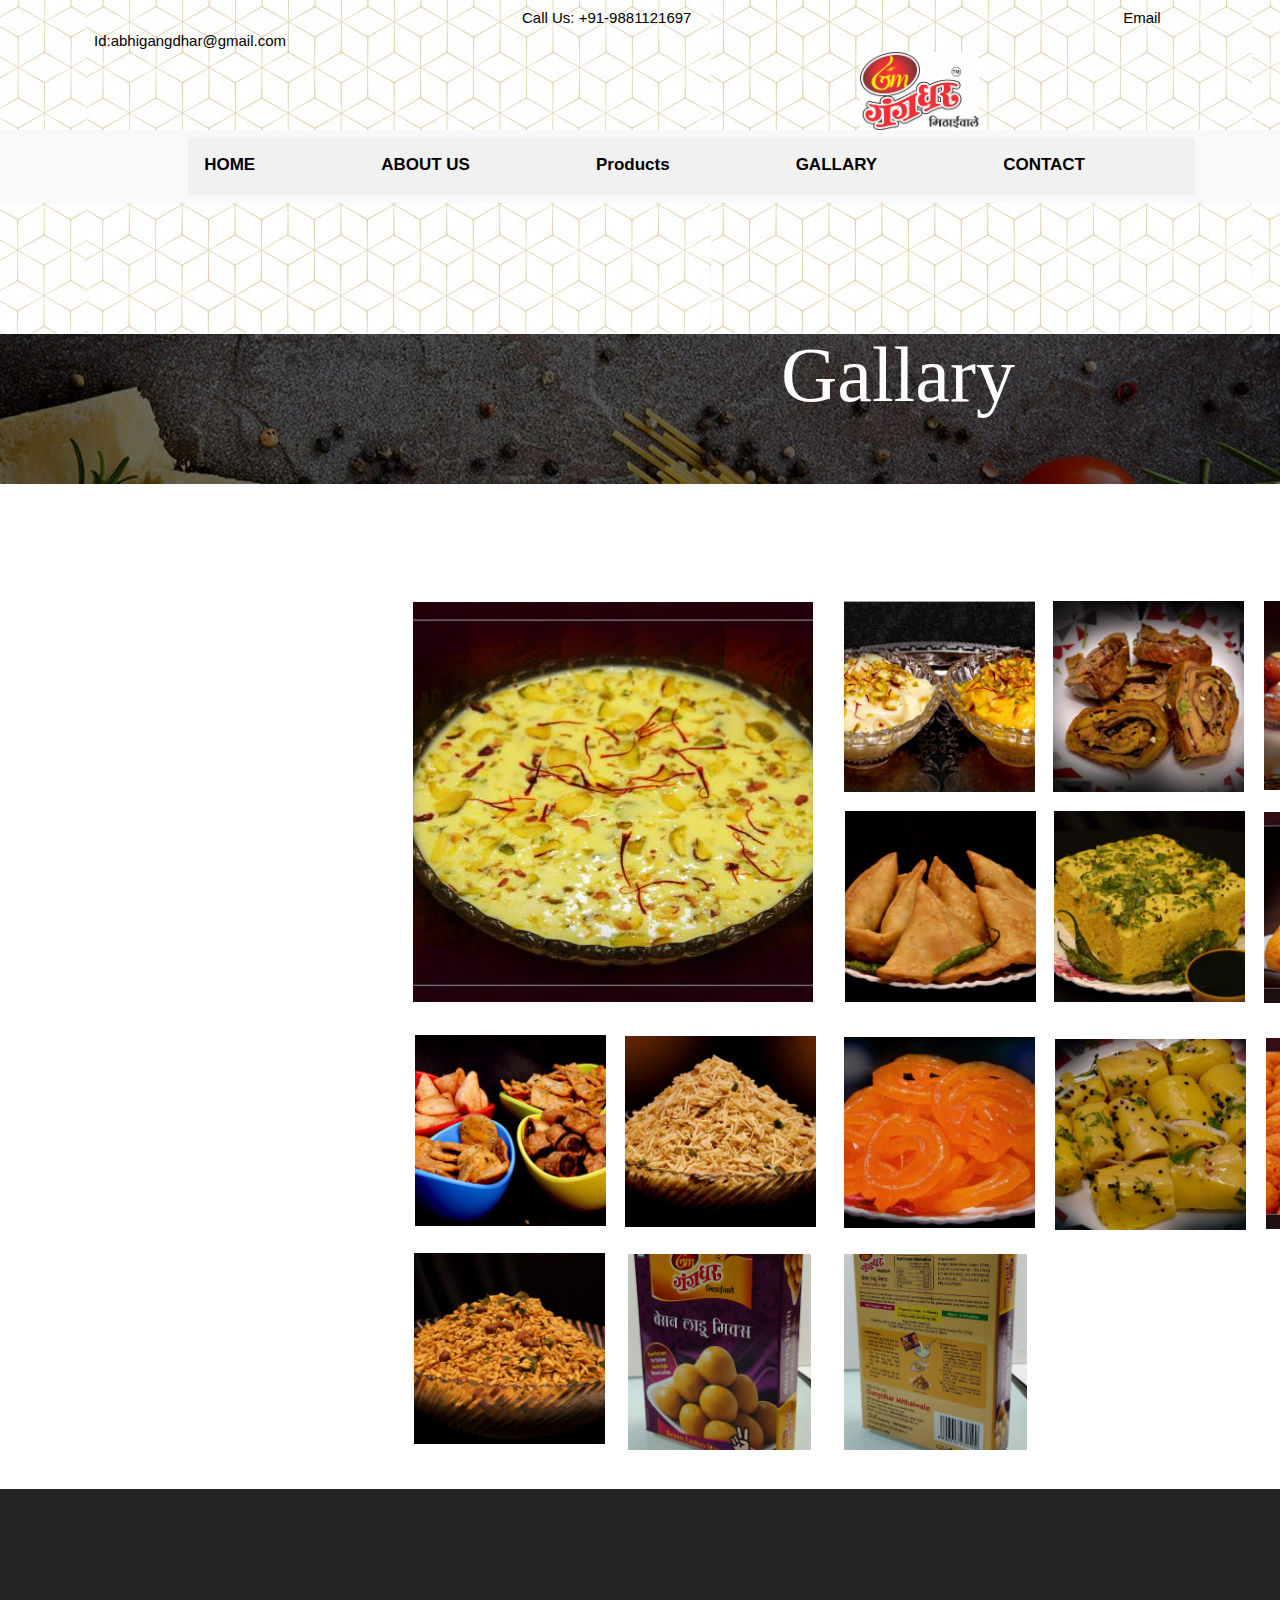
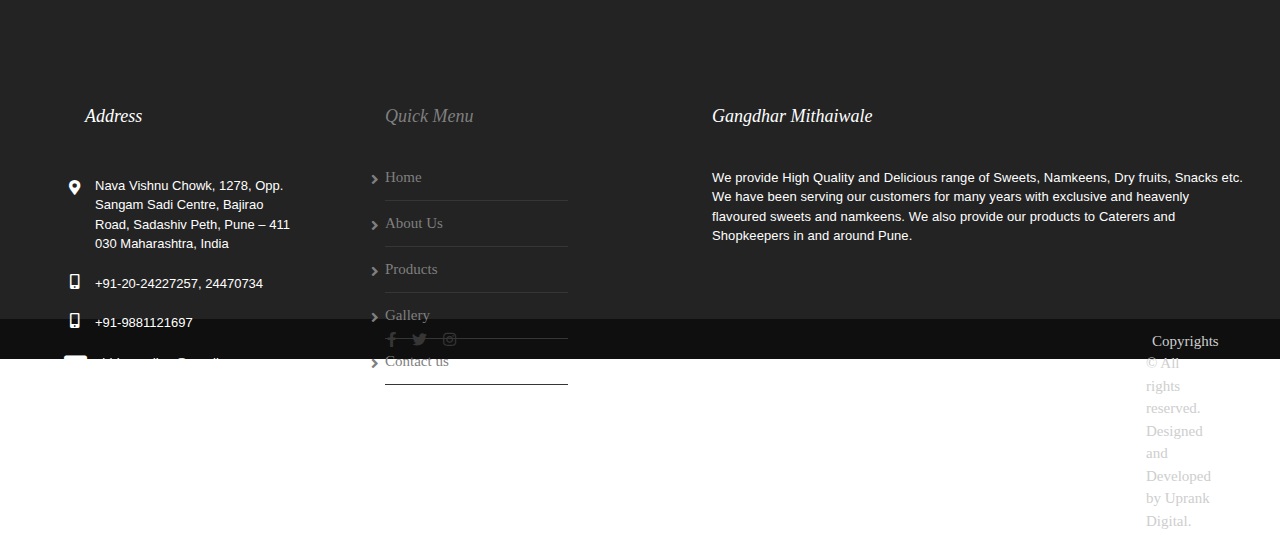
<file: office/gallary.html>
<!DOCTYPE html>
<html lang="en">
<head>
    <meta charset="UTF-8">
    <meta name="viewport" content="width=device-width, initial-scale=1.0">
    <meta http-equiv="X-UA-Compatible" content="ie=edge">
    <title>Gangadhar Mithaiwale</title>
    
    <link rel="stylesheet" href="https://stackpath.bootstrapcdn.com/bootstrap/4.3.1/css/bootstrap.min.css" integrity="sha384-ggOyR0iXCbMQv3Xipma34MD+dH/1fQ784/j6cY/iJTQUOhcWr7x9JvoRxT2MZw1T" crossorigin="anonymous">
    <link href="https://fonts.googleapis.com/css?family=Titillium+Web&display=swap" rel="stylesheet">
    <link href="https://fonts.googleapis.com/icon?family=Material+Icons"
      rel="stylesheet">
      <link rel="stylesheet" href="https://use.fontawesome.com/releases/v5.8.1/css/all.css">
      <link rel="preconnect" href="https://fonts.googleapis.com">
    <link rel="stylesheet" href="css/style.css">
    <link rel="preconnect" href="https://fonts.googleapis.com">
<link rel="preconnect" href="https://fonts.gstatic.com" crossorigin>
<link href="https://fonts.googleapis.com/css2?family=Raleway&display=swap" rel="stylesheet">
    <link rel="preconnect" href="https://fonts.googleapis.com">
<link rel="preconnect" href="https://fonts.gstatic.com" crossorigin>
<link href="https://fonts.googleapis.com/css2?family=Raleway&display=swap" rel="stylesheet">
<link rel="stylesheet" href="js/carousal.js">
  
</head>
<body>
    
    <header>
        <div class="container">
                  <img src="image/gangdhar_bck.jpg">
            </div><!--container-->
    </header>

    <div class="call">
        <a href="#">Call Us: +91-9881121697</a></li>
        <a href="#" id="mail">Email Id:abhigangdhar@gmail.com </a></li>

        <div class="logo">
                 <img src="image/gangdhar-logo-e1559027546353.png"></a>
         </div>
</div>
         <div class="navbar navbar-expand-lg navbar-light bg-light">
            <div class="container">
                      <button class="navbar-toggler" type="button" data-toggle="collapse" data-target="#mainNav" aria-controls="navbarSupportedContent" aria-expanded="false" aria-label="Toggle navigation">
                             <span class="navbar-toggler-icon"></span>
                      </button>
        
                    <div id="mainNav" class="collapse navbar-collapse">
                        <ul class="nav navbar-nav ml-auto">
                          <li><a href="index.html active">HOME</a></li>
                          <li><a href="about.html">ABOUT US</a></li>
                           <li><a href="product.html">Products</a></li>
                           <li><a href="gallary.html">GALLARY</a></li>
                           <li><a href="contact.html">CONTACT</a></li>
        
                         </ul>
                      </div>
               </div>
            </div>

            <div class="page">
                <img src="image/page-title-background (2).jpg"></a>
                <h1>Gallary</h1>
         </div>

         <div class="vadi">

            <div class="vadi1">
                <img src="image/IMG-20190524-WA0017-400x400.jpg">
               </div>

               <div class="vadi2">
                <img src="image/IMG-20190524-WA0015-400x400.jpg">
               </div>
               <div class="vadi3">
                <img src="image/IMG-20190524-WA0014-400x400.jpg">
               </div>

               <div class="vadi4">
                <img src="image/4-Copy-400x400.jpg">
               </div>
               <div class="vadi5">
                <img src="image/IMG-20190524-WA0012-400x400.jpg">
               </div>

               <div class="vadi6">
                <img src="image/IMG-20190524-WA0010-400x400.jpg">
               </div>

               <div class="vadi7">
                <img src="image/IMG-20190524-WA0009-400x400.jpg">
               </div>

               <div class="vadi8">
                <img src="image/IMG-20190524-WA0008-400x400.jpg">
               </div>
             
               <div class="vadi9">
                <img src="image/IMG-20190524-WA0018-400x400.jpg">
               </div>

               
               <div class="vadi10">
                <img src="image/IMG-20190524-WA0011-400x400.jpg">
               </div>
               
                
               <div class="vadi11">
                <img src="image/IMG-20190524-WA0013-400x400.jpg">
               </div>

               <div class="vadi12">
                <img src="image/3-Copy-400x400.jpg">
               </div>
               
               <div class="vadi13">
                <img src="image/IMG-20190524-WA0016-400x400.jpg">
               </div>

               <div class="vadi14">
                <img src="image/1-373x400.jpg">
               </div>

               <div class="vadi15">
                <img src="image/2-373x400.jpg">
               </div>
         </div>


         
         <footer>
            <div class="container d-flex ">
              <div class="row">
                  <div class="col-lg-4">
                      <h3>Address</h3>
                    <div class="lorem">
                      <i class="fas fa-map-marker-alt" id="map"></i><p> Nava Vishnu Chowk, 1278, Opp. Sangam Sadi Centre, Bajirao Road, Sadashiv Peth, Pune – 411 030 Maharashtra, India</p>
                      <i class="fas fa-mobile-alt" id="map"></i> <p> <span class="highlight"> +91-20-24227257, 24470734</span></p>
                      <i class="fas fa-mobile-alt" id="map"></i> <p> <span class="highlight"> +91-9881121697</span></p>
                      <i class="far fa-envelope" id="map"></i> <p> <span class="highlight"> <a href="mailto: abhigangdhar@gmail.com" id="mailto"> abhigangdhar@gmail.com</a> </span></p>
                      <i class="fa fa-building" id="map"></i> <p> <span class="highlight">  Tuesday to Sunday ( Monday Off)</span></p>
                  </div>     
              </div>
        
        
              <div class="col-lg-2 "id="company">
                <h3>Quick Menu</h3>
                    <ul>
                            <li><a href="#"> <i class="fa fa-angle-right"></i> Home</a></li>
                            <li><a href="#"> <i class="fa fa-angle-right"></i> About Us</a></li>
                            <li><a href="#"> <i class="fa fa-angle-right"></i>Products</a></li>
                            <li><a href="#"> <i class="fa fa-angle-right"></i> Gallery</a></li>
                            <li><a href="#"> <i class="fa fa-angle-right"></i> Contact us</a></li>
                          
                    </ul>
        
             </div>   
        
        
             <div class="high">
               <h3>Gangdhar Mithaiwale</h3>
               <p>We provide High Quality and Delicious range of Sweets, Namkeens, Dry fruits, Snacks etc.<br> We have been serving our customers for many years with exclusive and heavenly<br> flavoured sweets and namkeens. We also provide our products to Caterers and <br>Shopkeepers in and around Pune.</p>
               </div>
            </div>
            </div>
           </footer>
        
           <div class="navbar-footer">
            <div class="modus">
              <ul>
                <a href="https://www.facebook.com/"><i class="fab fa-facebook-f"></i>
                <a href="https://twitter.com/"><i class="fab fa-twitter"></i></a>  
                <a href="https://www.instagram.com/"><i class="fab fa-instagram"></i></a> 
              </ul>
        
              <div class="link">
                <a href="Copyrights © All rights reserved." class="link-text">Copyrights © All rights reserved. Designed and Developed by Uprank Digital.</a>
            </div>  
        
        
            </div>
</body>
</html>
</file>
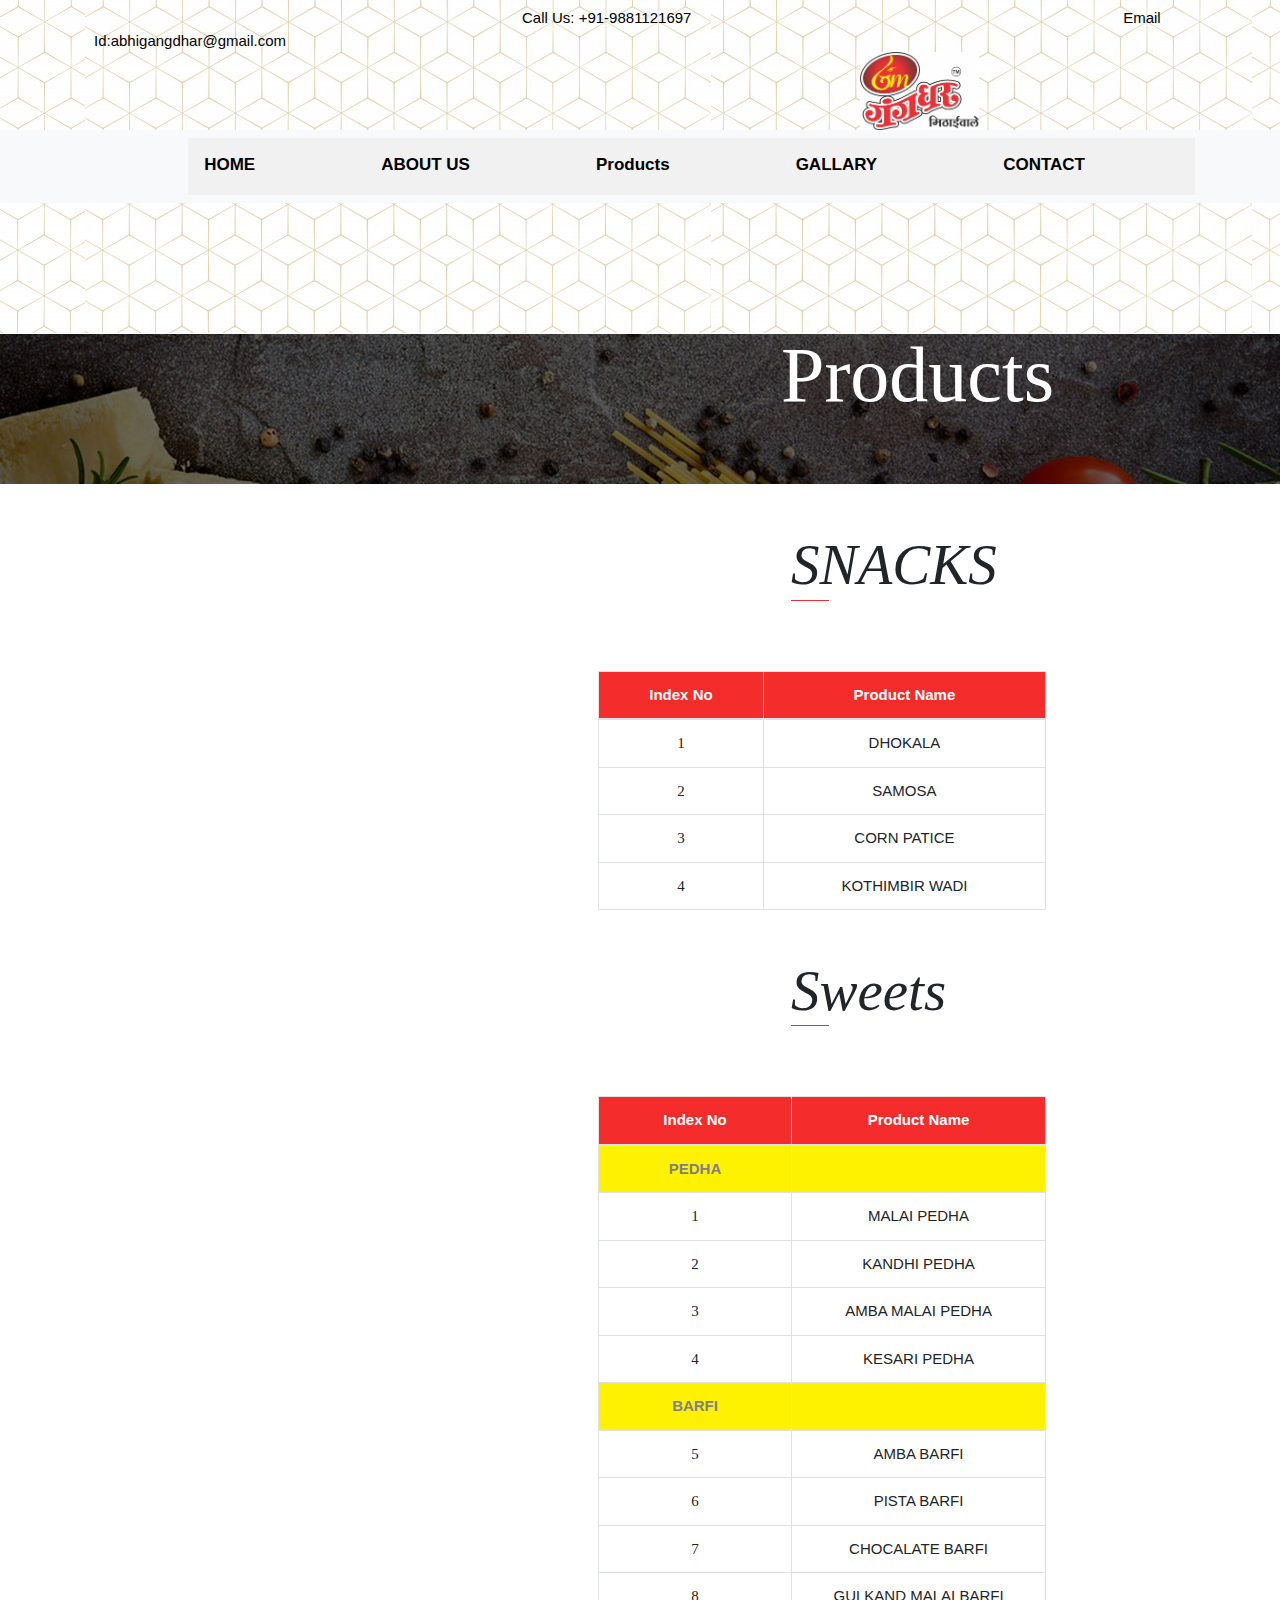
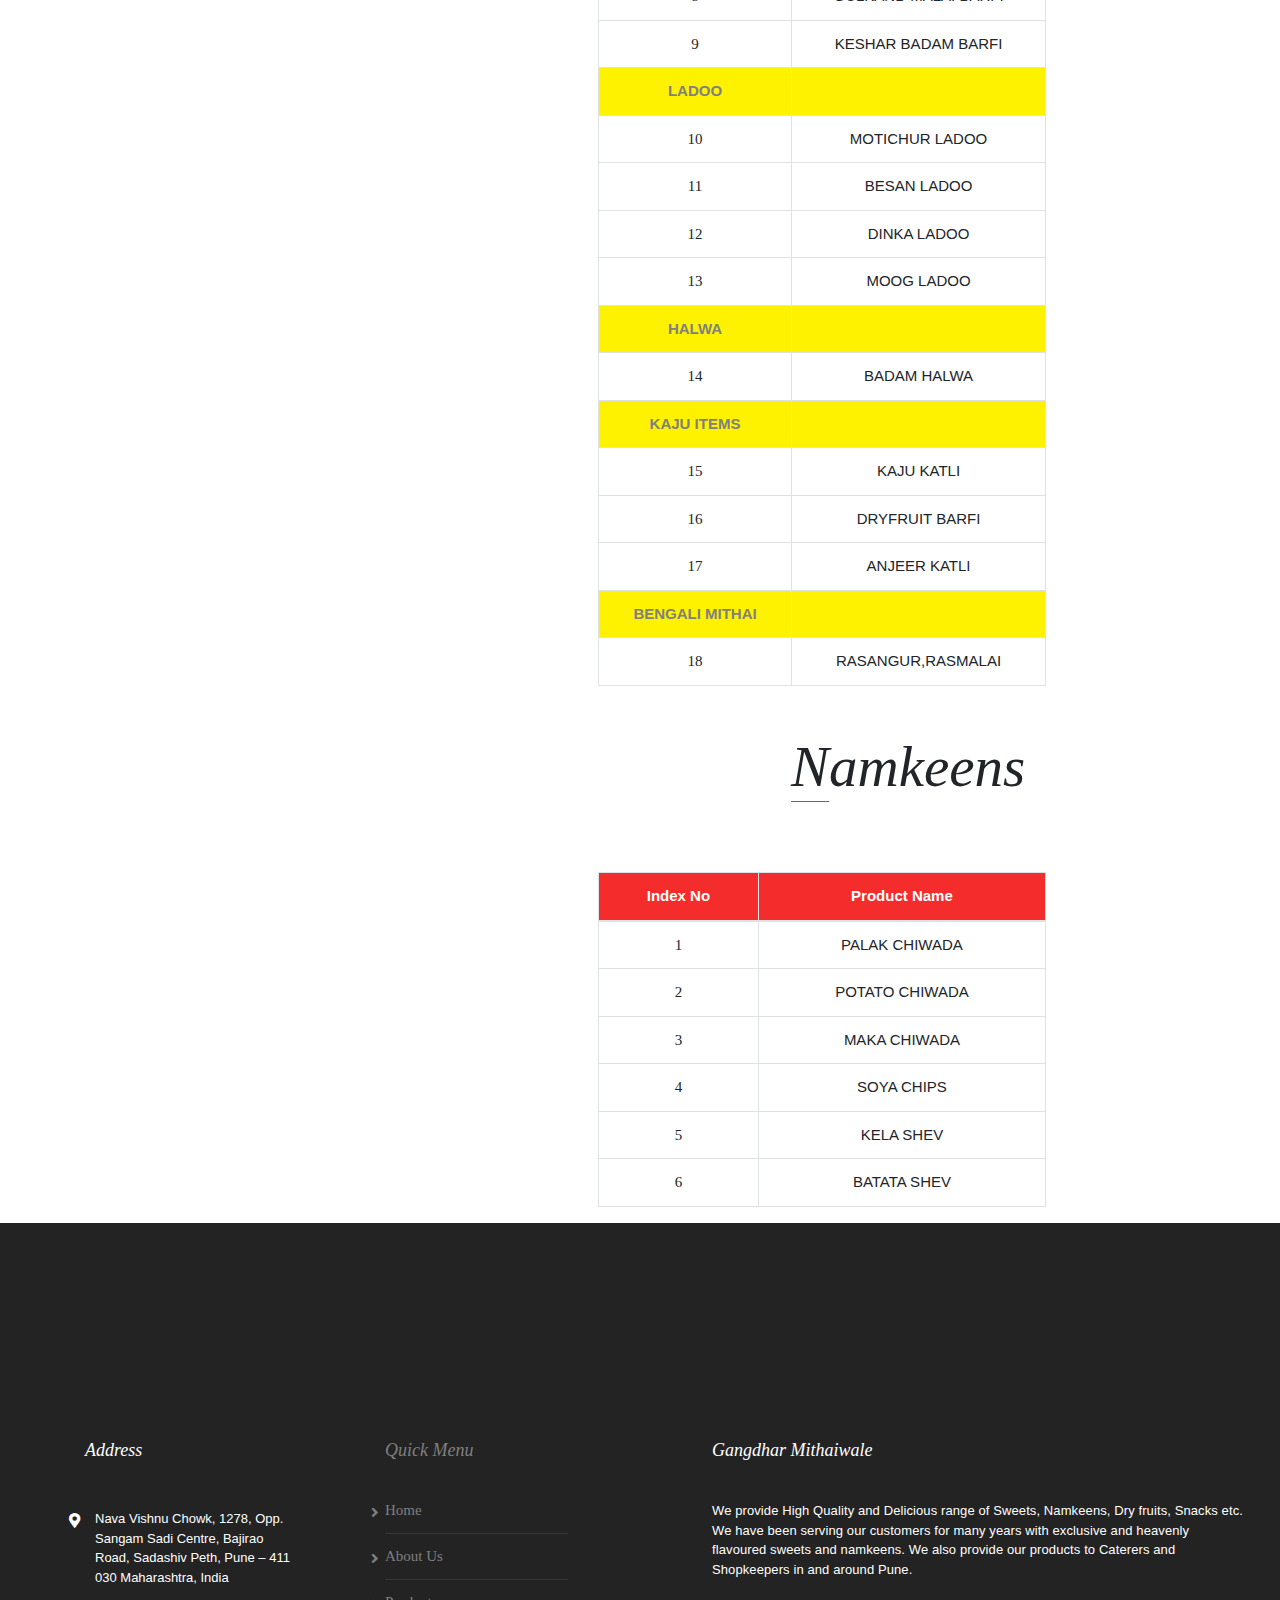
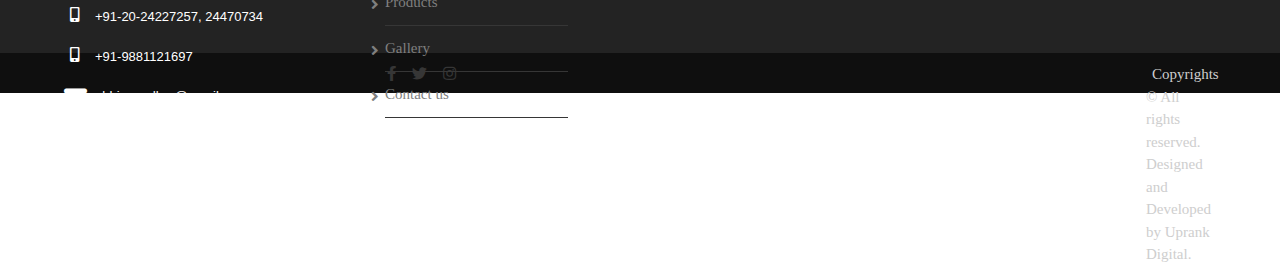
<file: office/product.html>
<!DOCTYPE html>
<html lang="en">
<head>
    <meta charset="UTF-8">
    <meta name="viewport" content="width=device-width, initial-scale=1.0">
    <meta http-equiv="X-UA-Compatible" content="ie=edge">
    <title>Gangadhar Mithaiwale</title>
    
    <link rel="stylesheet" href="https://stackpath.bootstrapcdn.com/bootstrap/4.3.1/css/bootstrap.min.css" integrity="sha384-ggOyR0iXCbMQv3Xipma34MD+dH/1fQ784/j6cY/iJTQUOhcWr7x9JvoRxT2MZw1T" crossorigin="anonymous">
    <link href="https://fonts.googleapis.com/css?family=Titillium+Web&display=swap" rel="stylesheet">
    <link href="https://fonts.googleapis.com/icon?family=Material+Icons"
      rel="stylesheet">
      <link rel="stylesheet" href="https://use.fontawesome.com/releases/v5.8.1/css/all.css">
      <link rel="preconnect" href="https://fonts.googleapis.com">
    <link rel="stylesheet" href="css/style.css">
    <link rel="preconnect" href="https://fonts.googleapis.com">
<link rel="preconnect" href="https://fonts.gstatic.com" crossorigin>
<link href="https://fonts.googleapis.com/css2?family=Raleway&display=swap" rel="stylesheet">
    <link rel="preconnect" href="https://fonts.googleapis.com">
<link rel="preconnect" href="https://fonts.gstatic.com" crossorigin>
<link href="https://fonts.googleapis.com/css2?family=Raleway&display=swap" rel="stylesheet">
<link rel="stylesheet" href="js/carousal.js">
  
</head>
<body>
   
    <header>
        <div class="container">
                  <img src="image/gangdhar_bck.jpg">
            </div><!--container-->
    </header>

    <div class="call">
        <a href="#">Call Us: +91-9881121697</a></li>
        <a href="#" id="mail">Email Id:abhigangdhar@gmail.com </a></li>

        <div class="logo">
                 <img src="image/gangdhar-logo-e1559027546353.png"></a>
         </div>
     </div> 
         <div class="navbar navbar-expand-lg navbar-light bg-light">
            <div class="container">
                      <button class="navbar-toggler" type="button" data-toggle="collapse" data-target="#mainNav" aria-controls="navbarSupportedContent" aria-expanded="false" aria-label="Toggle navigation">
                             <span class="navbar-toggler-icon"></span>
                      </button>
        
                    <div id="mainNav" class="collapse navbar-collapse">
                        <ul class="nav navbar-nav ml-auto">
                          <li><a href="index.html active">HOME</a></li>
                          <li><a href="about.html">ABOUT US</a></li>
                           <li><a href="product.html">Products</a></li>
                           <li><a href="gallary.html">GALLARY</a></li>
                           <li><a href="contact.html">CONTACT</a></li>
        
                         </ul>
                      </div>
               </div>
            </div>
            <div class="page">
                <img src="image/page-title-background (2).jpg"></a>
                <h1>Products</h1>
         </div>
        
         <div class="pro">
            <h3>SNACKS</h3>
        </div>


        <table class="table table-bordered">
            <thead>
              <tr>
                <th scope="col" id="col">Index No</th>
                <th scope="col" id="col"> Product Name</th>
              </tr>
            </thead>
            <tbody>
              <tr>
                <th scope="row" id="rov">1</th>
                <td>DHOKALA</td>
                
              </tr>
              <tr>
                <th scope="row" id="rov">2</th>
                <td>SAMOSA</td>
                
              </tr>
              <tr>
                <th scope="row" id="rov">3</th>
                <td>CORN PATICE</td>
                
              </tr>
              <tr>
                <th scope="row" id="rov">4</th>
                <td>KOTHIMBIR WADI</td>
                
              </tr>
            </tbody>
          </table>

          <div class="pro">
            <h3>Sweets</h3>
        </div>

        <table class="table table-bordered">
            <thead>
              <tr>
                <th scope="col" id="col">Index No</th>
                <th scope="col" id="col"> Product Name</th>
              </tr>
            </thead>
            <tbody>
                <tr>
                 <th scope="row" id="peda">PEDHA</th>
                 <td scope="row"id="peda"></td>
                </tr>
              <tr>
                <th scope="row" id="rov">1</th>
                <td>MALAI PEDHA</td>
                
              </tr>
              <tr>
                <th scope="row" id="rov">2</th>
                <td>KANDHI PEDHA</td>
                
              </tr>
              <tr>
                <th scope="row" id="rov">3</th>
                <td>AMBA MALAI PEDHA</td>
                
              </tr>
              <tr>
                <th scope="row" id="rov">4</th>
                <td>KESARI PEDHA</td>
                
              </tr>

              <tr>
                <th scope="row" id="peda">BARFI</th>
                <td scope="row"id="peda"></td>
               </tr>

               <tr>
                <th scope="row" id="rov">5</th>
                <td>AMBA BARFI</td>
                
              </tr>
              <tr>
                <th scope="row" id="rov">6</th>
                <td>PISTA BARFI</td>
                
              </tr>
              <tr>
                <th scope="row" id="rov">7</th>
                <td>CHOCALATE BARFI</td>
                
              </tr>
              <tr>
                <th scope="row" id="rov">8</th>
                <td>GULKAND MALAI BARFI</td>
                
              </tr>
              <tr>
                <th scope="row" id="rov">9</th>
                <td>KESHAR BADAM BARFI</td>
                
              </tr>


              <tr>
                <th scope="row" id="peda">LADOO</th>
                <td scope="row"id="peda"></td>
               </tr>

               <tr>
                <th scope="row" id="rov">10</th>
                <td>MOTICHUR LADOO</td>
                
              </tr>
              <tr>
                <th scope="row" id="rov">11</th>
                <td>BESAN LADOO</td>
                
              </tr>
              <tr>
                <th scope="row" id="rov">12</th>
                <td>DINKA LADOO</td>
                
              </tr>
              <tr>
                <th scope="row" id="rov">13</th>
                <td>MOOG LADOO</td>
                
              </tr>
              <tr>
                <th scope="row" id="peda">HALWA</th>
                <td scope="row"id="peda"></td>
               </tr>

               <tr>
                <th scope="row" id="rov">14</th>
                <td>BADAM HALWA</td>
                
              </tr>

              <tr>
                <th scope="row" id="peda">KAJU ITEMS</th>
                <td scope="row"id="peda"></td>
               </tr>

               <tr>
                <th scope="row" id="rov">15</th>
                <td>KAJU KATLI</td>
                
              </tr>
              <tr>
                <th scope="row" id="rov">16</th>
                <td>DRYFRUIT BARFI</td>
                
              </tr>
              <tr>
                <th scope="row" id="rov">17</th>
                <td>ANJEER KATLI</td>
                
              </tr>

              <tr>
                <th scope="row" id="peda">BENGALI MITHAI</th>
                <td scope="row"id="peda"></td>
               </tr>

               <tr>
                <th scope="row" id="rov">18</th>
                <td>RASANGUR,RASMALAI</td>
                
              </tr>
            </tbody>
    
          </table>


          <div class="pro">
            <h3>Namkeens</h3>
        </div>
        <table class="table table-bordered">
            <thead>
              <tr>
                <th scope="col" id="col">Index No</th>
                <th scope="col" id="col"> Product Name</th>
              </tr>
            </thead>
            <tbody>
              <tr>
                <th scope="row" id="rov">1</th>
                <td>PALAK CHIWADA</td>
                
              </tr>
              <tr>
                <th scope="row" id="rov">2</th>
                <td>POTATO CHIWADA</td>
                
              </tr>
              <tr>
                <th scope="row" id="rov">3</th>
                <td>MAKA CHIWADA</td>
                
              </tr>
              <tr>
                <th scope="row" id="rov">4</th>
                <td>SOYA CHIPS</td>
                
              </tr>
              <tr>
                <th scope="row" id="rov">5</th>
                <td>KELA SHEV</td>
                
              </tr>
              <tr>
                <th scope="row" id="rov">6</th>
                <td>BATATA SHEV</td>
                
              </tr>
              </tbody>
              </table>


              <footer>
                <div class="container d-flex ">
                  <div class="row">
                      <div class="col-lg-4">
                          <h3>Address</h3>
                        <div class="lorem">
                          <i class="fas fa-map-marker-alt" id="map"></i><p> Nava Vishnu Chowk, 1278, Opp. Sangam Sadi Centre, Bajirao Road, Sadashiv Peth, Pune – 411 030 Maharashtra, India</p>
                          <i class="fas fa-mobile-alt" id="map"></i> <p> <span class="highlight"> +91-20-24227257, 24470734</span></p>
                          <i class="fas fa-mobile-alt" id="map"></i> <p> <span class="highlight"> +91-9881121697</span></p>
                          <i class="far fa-envelope" id="map"></i> <p> <span class="highlight"> <a href="mailto: abhigangdhar@gmail.com" id="mailto"> abhigangdhar@gmail.com</a> </span></p>
                          <i class="fa fa-building" id="map"></i> <p> <span class="highlight">  Tuesday to Sunday ( Monday Off)</span></p>
                      </div>     
                  </div>
            
            
                  <div class="col-lg-2 "id="company">
                    <h3>Quick Menu</h3>
                        <ul>
                                <li><a href="#"> <i class="fa fa-angle-right"></i> Home</a></li>
                                <li><a href="#"> <i class="fa fa-angle-right"></i> About Us</a></li>
                                <li><a href="#"> <i class="fa fa-angle-right"></i>Products</a></li>
                                <li><a href="#"> <i class="fa fa-angle-right"></i> Gallery</a></li>
                                <li><a href="#"> <i class="fa fa-angle-right"></i> Contact us</a></li>
                              
                        </ul>
            
                 </div>   
            
            
                 <div class="high">
                   <h3>Gangdhar Mithaiwale</h3>
                   <p>We provide High Quality and Delicious range of Sweets, Namkeens, Dry fruits, Snacks etc.<br> We have been serving our customers for many years with exclusive and heavenly<br> flavoured sweets and namkeens. We also provide our products to Caterers and <br>Shopkeepers in and around Pune.</p>
                   </div>
                </div>
                </div>
               </footer>
            
               <div class="navbar-footer">
                <div class="modus">
                  <ul>
                    <a href="https://www.facebook.com/"><i class="fab fa-facebook-f"></i>
                    <a href="https://twitter.com/"><i class="fab fa-twitter"></i></a>  
                    <a href="https://www.instagram.com/"><i class="fab fa-instagram"></i></a> 
                  </ul>
            
                  <div class="link">
                    <a href="Copyrights © All rights reserved." class="link-text">Copyrights © All rights reserved. Designed and Developed by Uprank Digital.</a>
                </div>  
            
            
                </div>
</body>
</html>
</file>
<file: office/css/style.css>
* {
    margin: 0;
    padding: 0;
    box-sizing: border-box;
}
body {
    font-family: "sans-serif";
    font-size: 15px;

}
header{
    background: url(../image/gangdhar_bck.jpg) repeat-x left bottom!important;
    
}
.page{
  width: 100%;
   
}
.page img{
    width: 100%;
    opacity: 1;
    margin-top: 131px;

}
.page h1{
    margin-top: -156px;
    position: absolute;
    color: white;
    margin-left: 781px;
    font-size: 78px;
    font-family: cursive;

}
.our{
    width: 100%;
    margin-top: 91px;
}
.our p{
    font-size: 26px;
    text-align: center;
    font-family:cursive;
}

.call{
    margin-top: 10px;
    margin-top: -326px;
    margin-left: 94px;
}
.call a{
    color: black;
    padding-left: 428px;
    font-size: 15px;
    font-family: sans-serif;
}
.logo img{
    width: 10%;
    margin-left: 766px;
}
.navbar-nav{
    overflow: hidden;
    background-color: #f1f1f1;
  }
  
  .navbar-nav a {
    float: left;
    display: block;
    color: black;
    text-align: center;
    padding: 14px 16px;
    text-decoration: none;
    font-size: 17px;
    border-bottom: 3px solid transparent;
  }
  
  .navbar-nav a:hover {
    border-bottom: 3px solid #dd3333;
  }
  
  .navbar-nav a.active {
    border-bottom: 3px solid #dd3333;
  }
.navbar ul li{
    margin-right: 94px;
    font-family: sans-serif;
    font-weight: 600;
    color: black;
}
.navbar-nav a:hover{
    color: #dd3333;
}
.nav-link {
    display: block;
    padding: .5rem 1rem;
    color: black
}
.carousel {
    position: relative;
    margin-top: 36px;
}
.carousel-item-next, .carousel-item-prev, .carousel-item.active {
    display: block;
    height: 845px;
}
.carousel-caption{
    top: 40%;
}
.carousel-control-next, .carousel-control-prev {
    position: absolute;
    top: 0;
    bottom: 0;
    z-index: 1;
    display: -ms-flexbox;
    display: flex;
    -ms-flex-align: center;
    align-items: center;
    -ms-flex-pack: center;
    justify-content: center;
    width: 5%;
    color: #fff;
    text-align: center;
    opacity: 36.5;
    transition: opacity .15s ease;
}
.carousel-caption h5{
    padding: 20px 50px;
    font-size: 30px;
    font-weight: normal;
    font-family: cursive;
    position: relative;
    animation-name: mymove;
  animation-duration: 5s;
    animation-timing-function: ease-in;
    margin-left: -353px;
    margin-top: -112px;

  }
  @keyframes mymove {
    from {left: 0px;}
    to {left: 200px;}
}

.carousel-indicators li {
    width: 15px;
    height: 15px;
    border-radius: 100%;
    background-color: #333;
}
.mithai h5{
    font-size: 65px;
}
.carousel-indicators .active {
    background-color: rgb(128, 123, 124);
    opacity: 1;
}

.row1 {
    display: -ms-flexbox;
    display: flex;
    -ms-flex-wrap: wrap;
    flex-wrap: wrap;
    margin-right: -545px;
    margin-left: -15px;
}
.content{
    margin-top: 70px;
}
.box h4{
    font-size: 40px;
    font-family: cursive;
    margin-left: 53px;
}
.box p{
    margin-top: 28px;
    margin-left: -29px;
    color: #808080;
} 
.box1{
    margin-left: 10px;
}
.box1 p{
    margin-top: 28px;
    margin-left: -9px;
    color: #808080;
}
.box1 h4{
    font-size: 40px;
    font-family: cursive;
    margin-left: 57px;
} 
.box2 h4{
    font-size: 40px;
    font-family: cursive;
    margin-left: 57px;
}
.box2 p{
    margin-top: 28px;
    margin-left: -7px;
     color: #808080;
}
.icon img{
    text-align: center;
}
.specality{
    background: url(../image/bg-section-18.jpg) repeat-x left bottom!important;
    
}
.specality p{
    margin-left: 886px;
    font-family: cursive;
    font-size: 30px;
    margin-top: 28px;
    position: absolute;
    color: white;
}
.line1{
    position: absolute;
    margin-left: 790px;
    margin-top: 53px;
}
.line2{

    margin-top: -341px;
    margin-left: -504px;

}
.container1{
    margin-top: -694px;
    width: 50%;
    margin-left: 493px;

}
.carousel-inner {
    position: relative;
    width: 100%;
}
.carousel-control-prev-icon{
    color: #ffd44c;
}
.blog .carousel-indicators {
	left: 0;
	top: auto;
    bottom: -40px;

}

/* The colour of the indicators */
.blog .carousel-indicators li {
    background: #a3a3a3;
    border-radius: 50%;
    width: 8px;
    height: 8px;
}

.blog .carousel-indicators .active {
background: #707070;
}
#blog{
    margin-top: 10px ;
}
.row {
    margin-right: -15px;
    margin-left: -15px;
    margin-top: 167px;
}
.row h4{
    color: #fff;
    text-align: center;
}



.container2 {
    position: relative;
    width: 20%;
    margin-left: 300px;
    margin-top: -77px;
  }
  
  .image {
    opacity: 1;
    display: block;
    width: 100%;
    height: auto;
    transition: .5s ease;
    backface-visibility: hidden;
    background-color: #0a0101;
    border-radius: 10px;
  }
  
  .middle {
    transition: .5s ease;
    opacity: 0;
    position: absolute;
    top: 50%;
    left: 50%;
    transform: translate(-50%, -50%);
    -ms-transform: translate(-50%, -50%);
    text-align: center;

  }
  
  .container2:hover .image {
    opacity: 0.4;
    color: black!important;
  }
  .container2:hover{
      background-color: black;
  }
  .container2:hover .middle {
    opacity: 1;
    
  }
  
  .text {
    color: white;
    font-size: 15px;
    font-family: cursive;
  }
  .middle p{
      color: white;
      font-size: 13px;
      margin-top: 23px;
  }
  .about h3{
    margin-left: 970px;
    margin-top: -453px;
    font-size: 63px;
    font-family: cursive;
    font-style: italic;
  }
  .about h2{
      margin-left: 992px;
      color: #6c6c6c;
      font-size: 17px;
    text-transform: uppercase;
    font-weight: bold;
    letter-spacing: 2px;
}
.about p{
    margin-left: 755px;
    margin-top: 46px;
    font-size: 17px;
    font-family: sans-serif;
    text-align: left;

}
.btn-primary:not(:disabled):not(.disabled).active, .btn-primary:not(:disabled):not(.disabled):active, .show>.btn-primary.dropdown-toggle {
    color: #fff;
    
}
.btn-primary {
     background-color: #fff;
     margin-left: 280px;
     font-size: 12px;
    text-transform: uppercase;
    font-weight: bold;
    letter-spacing: 1px;
    border-width: 1px;
    border-style: solid;
    padding: 15px 25px;
    display: inline-block;
    margin-top: 10px;
    border-radius: 3px;
    -moz-border-radius: 3px;
    -webkit-border-radius: 3px;
    color: black;
    border-color: #ec3136;
}
.btn-primary:hover{
    background-color: white;
    color:  #ec3136;
    border-color: #ec3136;
}

.btn-primary {
    color:black;
    border-color: #ec3136;
}
.oil{
    background-color:  #ffd44c;
    height: 200px;
    margin-top: 74px;

}
.oil h2{
    text-align: center;
    margin-left: 104px;
    line-height: 5;
}
.oil p{
    text-align: center;
    margin-top: -55px;

}
#bull{
    position: absolute;
    margin-left: 624px;
    font-size: 41px;
    margin-top: 61px;
    
}
.container3{
    width: 100%;
    height: 100%;
}
.container3 h3{
    font-family: cursive;
    font-style: italic;
}
#news{
    border: none;
    margin-left: -26px;
    font-size: 12px;
}
.Articles{
    margin-left: 419px;
    margin-top: 84px;

}
.Articles p{
    margin-top: 24x;
}
#jel img{
    width: 50px;
    width: 45%;
    margin-top: 92px;
    margin-left: 62px;
    border-radius: 5px;
}
.fa-clock{
    margin-left: 79px;
}
#jel h3{
    font-size: 10px;
    margin-left: 85px;
    margin-top: 18px;
}
#jel a{
    font-size: 18px;
    position: absolute;
    margin-top: 5px;
    margin-left: 61px;
    color: black;
    font-weight: 700;
    font-family: sans-serif;
}
#jel p{
    font-size: 13px;
    margin-top: 51px;
    margin-left: 60px;
    font-family: sans-serif;

}
.btn{

    margin-left: 45px;
    font-family: sans-serif;
    font-size: 15px;
}
#news1{
    border: none;
}
#jel1{
    margin-left: -196px;
}
#jel1 img{
    width: 50px;
    width: 45%;
    margin-top: 92px;
    margin-left: 62px;
    border-radius: 5px;
}
.fa-clock{
    margin-left: 79px;
}
#jel1 h3{
    font-size: 10px;
    margin-left: 85px;
    margin-top: 18px;
}
#jel1 a{
    font-size: 18px;
    position: absolute;
    margin-top: 5px;
    margin-left: 61px;
    color: black;
    font-weight: 700;
    font-family: sans-serif;
}
#jel1 p{
    font-size: 13px;
    margin-top: 51px;
    margin-left: 60px;
    font-family: sans-serif;

}
.btn{

    margin-left: 45px;
    font-family: sans-serif;
    font-size: 15px;
}
#news1{
    border: none;
}

#jel2{
    margin-left: -196px;
}
#jel2 img{
    width: 50px;
    width: 45%;
    margin-top: 92px;
    margin-left: 62px;
    border-radius: 5px;
}
.fa-clock{
    margin-left: 79px;
}
#jel2 h3{
    font-size: 10px;
    margin-left: 85px;
    margin-top: 18px;
}
#jel2 a{
    font-size: 18px;
    position: absolute;
    margin-top: 5px;
    margin-left: 61px;
    color: black;
    font-weight: 700;
    font-family: sans-serif;
}
#jel2 p{
    font-size: 13px;
    margin-top: 51px;
    margin-left: 60px;
    font-family: sans-serif;

}
.btn{

    margin-left: 45px;
    font-family: sans-serif;
    font-size: 15px;
}
#news1{
    border: none;
}
.container4{
    height: 100%;
    width: 100%;
}

.container4 h3{
    text-align: center;
    margin-top: 90px;
    font-family: cursive;
    font-style: italic;
    font-size: 35px;

}
#black{ 
    margin-left: 794px;
    margin-top: 25px;
    position: absolute;

}
#black1{
    margin-left: 1023px;
    margin-top: -66px;

}
.gallary img{
    width: 350px;
    margin-left: 392px;
    margin-top: 36px;

}
.gallary1 img{
    width: 164px;
    margin-left: 762px;
    margin-top: -559px;
}

.gallary2 img{
   
    width: 164px;
    margin-left: 944px;
    margin-top: -603px;
}
.gallary3 img{
    margin-left: 1126px;
    width: 164px;
    margin-top: -648px;
}
.gallary4 img{
    width: 164px;
    margin-left: 1307px;
    margin-top: -691px;
}
.gallary5 img{
    margin-left: 760px;
    margin-top: -372px;
    width: 164px;
}
.gallary6 img{
    margin-left: 943px;
    width: 164px;
    margin-top: -415px;
}
.gallary7 img{
    margin-left: 1126px;
    width: 164px;
    margin-top: -458px;
}
.gallary8 img{
    width: 164px;
    margin-left: 1308px;
    margin-top: -500px;
}
.gallary9 img{
    width: 164px;
    margin-left: 759px;
    margin-top: -171px;
}
.gallary10 img{
    width: 164px;
    margin-left: 942px;
    margin-top: -215px;
}

footer{
    width: 100%;
    padding: 50px 50px;
    background-color: #232323;
    color: white;
    height: 430px
}
footer h3{
    font-style: italic;
    font-family: cursive;
    font-size: 18px;
    font-weight: 400;

}
.lorem{
    margin-top: 48px;
    margin-left: 14px;
}
.lorem p{
    font-family: sans-serif;
    margin-top: 20px;
    font-size: 13px;
    margin-left: -4px;
    
}
.highlight a{
    color:white;
}
.nava{
    margin-left: 5px;
}
#map{
    margin-top: 4px;
    margin-left: -1px;
}
#company{
    margin-left: 300px;
    position: absolute;
  color:#7f7f7f;

}
#company ul{
    list-style-type: none;
    line-height: 3;
}
#company h3{
  font-size:18px;
  margin-bottom: 27px;
}
#company ul li a{
  color:#7f7f7f;
  
}
#company ul li a:hover{
    color: #cecece;
}
#company ul li{
    border-bottom: 1px solid;
    border-color: #363636;
}
.high{
    position: absolute;
    margin-left: 642px;

}
.high p{
    font-family: sans-serif;
    margin-top: 40px;
    font-size: 13px;
    letter-spacing: 0.1px;
    list-style-type: none;
}
.fa, .far, .fas {
    font-family: "Font Awesome 5 Free";
    text-align: center;
    position: absolute;
    left: -5px;
    display: block;
    height: 20px;
    width: 20px;
    margin-top: 17px;
}
.navbar-footer {
    display: block;
    padding: 10px 65px 0;
    font-weight: 100;
    height: 40px;
    background: #0f0f0f;
    
}
.modus {
    margin-left: 316px;
    
}
.modus a{
    color: #363636;
    padding: 6px;
}
.modus a:hover{
    color:#cecece;
}
.link{
    margin-left: 765px;
    margin-top: -38px;
   
}
.link a{
   color: #cecece ;
} 
.pefect1 img{
    width: 222px;
    margin-left: 337px;
    margin-top: 145px;
 }
 .pefect2 img{
    width: 100px;
    margin-left: 577px;
    margin-top: -365px;
}
.pefect3 img{
    width: 100px;
    margin-left: 702px;
    margin-top: -410px;
}
.pefect4 img{
    width: 100px;
    margin-left: 826px;
    margin-top: -453px;
}
.pefect5 img{
    width: 100px;
    margin-left: 578px;
    margin-top: -262px;
}
.pefect6 img{
    width: 100px;
    margin-left: 702px;
    margin-top: -308px;
}
.pefect7 img{
    width: 100px;
    margin-left: 828px;
    margin-top: -350px;
}
.pefect8 img{
    width: 100px;
    margin-left: 337px;
    margin-top: -157px;
}
.pefect9 img{
    width: 100px;
    margin-left: 456px;
    margin-top: -200px;
}
.pefect10 img{
    width: 100px;
    margin-left: 578px;
    margin-top: -243px;
}
.pefect11 img{
    width: 100px;
    margin-left: 703px;
    margin-top: -287px;
}
.pefect12 img{
    width: 100px;
    margin-left: 828px;
    margin-top: -331px;
}
.Ingredients h3{
    font-family: cursive;
    position: absolute;
    margin-left: 981px;
    margin-top: -457px;
    font-size: 57px;
    font-style: italic;

}
.Ingredients p{
    position: absolute;
    margin-left: 1140px;
    margin-top: -385px;
    font-size: 17px;
    font-weight: bold;
    letter-spacing: 2px;
    text-transform: uppercase;
}
.Ingredients p{
    border-bottom: 1px solid;
    border-color: #ec3136;
}
.cleen p{
    font-size: 17px;
    font-family: sans-serif;
    position: absolute;
    margin-left: 967px;
    margin-top: -312px;
}
.cleen a{
    margin-top: -404px;
    margin-left: 1172px;
}
.pro h3{
    font-size: 57px;
    font-family: cursive;
    font-style: italic;
    margin-left: 791px;
    margin-top: 47px;

}
.pro h3{
    border-bottom: 1px solid;
    width: 3%;
    border-color: #ec3136;
}
.table{
    border-left: 1px solid;
    width: 35%;
    border-top: 1px solid;
    border-bottom: 1px solid;
    border-right: 1px solid;
    margin-left: 598px;
    text-align: center;
    margin-top: 70px;

}
#col{
    background-color: rgb(245, 44, 44);
    color: white;
    font-weight: 700;
    font-size: 15px;
    font-family: sans-serif;
}
#rov{
    font-weight: 400;
}
.table td{
    font-family: sans-serif;
    font-weight: 400;
}
#peda{
    background-color: rgb(255, 242, 0);
    color: gray;
    font-family: sans-serif;
    font-size: 15px;
    font-weight: 700;

}
.vadi1 img{
    margin-top: 118px;
    margin-left: 413px;
}
.vadi2 img{
    margin-top: -637px;
    margin-left: 844px;
    width: 191px;
}
.vadi3 img{
    margin-top: -682px;
    margin-left: 1053px;
    width: 191px;
}
.vadi4 img{
    margin-top: -729px;
    margin-left: 1264px;
    width: 189px;
}
.vadi5 img{
    margin-top: -352px;
    margin-left: 845px;
    width: 191px;
}
.vadi6 img{
    margin-top: -396px;
    margin-left: 1054px;
    width: 191px;
}
.vadi7 img{
    margin-top: -439px;
    margin-left: 1264px;
    width: 191px;
}
.vadi8 img{
    width: 191px;
    margin-left: 415px;
    margin-top: -102px;
}
.vadi9 img{
    width: 191px;
    margin-left: 625px;
    margin-top: -215px;
}
.vadi10 img{
    width: 191px;
    margin-left: 844px;
    margin-top: -258px;
}
.vadi11 img{
    width: 191px;
    margin-left: 1055px;
    margin-top: -298px;
}
.vadi12 img{
    width: 191px;
    margin-left: 1266px;
    margin-top: -345px;
}
.vadi13 img{
    width: 191px;
    margin-left: 414px;
    margin-top: -63px;

}
.vadi14 img{
    width: 183px;
    margin-left: 628px;
    margin-top: -210px;
}
.vadi15 img{
    width: 183px;
    margin-left: 844px;
    margin-top: -254px;
}
.map{
    margin-top: 47px;
}
.container5{
    margin-left: 359px;
    margin-top: 22px;
    width: 34%;
    font-family: sans-serif;
}
.container5 p{
    font-size: 15px;
}
#name{
    font-size: 20px;
    width: 647px;
    border: none;
    height: 50px;
}
#email{
    width: 647px;
    border: none;
    height: 50px;
}
#message{
    width: 647px;
    border: none;
}
.below h3{
    font-style: italic;
    font-family: cursive;
    font-size: 21px;
    font-weight: bold;
    margin-left: 361px;
    margin-top: 77px;
}
.form-group{
    margin-left: 10px;
}
#group{
    height: 10%;
}
#submit{
    margin-left: 6px;
    width: 100%;
    background-color: #ec3136;
    margin-top: 32px;
    border-radius: 10px;
    height: 57px;
    border: none;
    color: white;
    font-weight: 700;
    font-family: sans-serif;
}

.has h3{
    font-size: 18px;
    margin-left: 1067px;
    margin-top: -438px;
    font-family: cursive;
    font-style: italic;
}
.has p {
    margin-left: 1065px;
    margin-top: 30px;
    font-family: sans-serif;
    font-size: 15px;
}
.information h3{
    font-size: 19px;
    margin-left: 1065px;
    margin-top: 53px;
    font-family: cursive;
    font-style: italic;

}
.information p{
    margin-left: 1080px;
    margin-top: 21px;
}
#opp{
    margin-left: 1065px;
}
#opp1{
    margin-top: 10px;
    margin-left: 1062px;
}
#opp2{
    margin-top: 10px;
    margin-left: 1062px;
}
.highlight1 a{
color: #0a0101;
}
#supp{
    width: 16px;
    margin-left: 1062px;
}
.support p{
    margin-left: 1062px;
    margin-left: 1084px;
    margin-top: -26px;
    font-size: 20px;
}
.supp1 p{
    margin-left: 1082px;
    font-size: 13px;
}
.supp2 h3{
    margin-left: 1084px;
    margin-top: 27px;
    font-size: 20px;
}

.modus1{
    margin-left: 1085px;
    font-size: 30px;
}
.modus1 a{
 color: #444444;
}
.by img{
    width: 100%;
}
.box5{
    background-color: white;
    width: 16%;
    height: 168px;
    position: absolute;
    margin-left: 337px;
    margin-top: -228px;
}
.box5 h3{
    text-align: center;
    font-size: 18px;
    font-family: cursive;
    font-style: italic;
    margin-top: 20px;
}
.box5 img{
    margin-left: 123px;
    margin-top: -18px;

}
.fa-envelope{
    color: white;
    margin-top: -38px;
    margin-left: 142px;
    font-size: 23px;
    font-weight: 800;

}
.box5 p{
    margin-left: 76px;
    line-height: 0.5;
    margin-top: 25px;
    font-family: sans-serif;
    font-size: 13px;

}
.box6{
    background-color: white;
    width: 16%;
    height: 168px;
    position: absolute;
    margin-left: 740px;
    margin-top: -228px;

}
.box6 h3{
    text-align: center;
    font-size: 18px;
    font-family: cursive;
    font-style: italic;
    margin-top: 20px;
}
.box6 img{
    margin-left: 123px;
    margin-top: -18px;

}
.fa-envelope{
    color: white;
    margin-top: -38px;
    margin-left: 142px;
    font-size: 23px;
    font-weight: 800;

}
.box6 p{
    margin-left: 76px;
    line-height: 0.5;
    margin-top: 25px;
    font-family: sans-serif;
    font-size: 13px;

}
.box7{
    background-color: white;
    width: 16%;
    height: 168px;
    position: absolute;
    margin-left: 1129px;
    margin-top: -228px;
}
.box7 h3{
    text-align: center;
    font-size: 18px;
    font-family: cursive;
    font-style: italic;
    margin-top: 20px;
}
.box7 img{
    margin-left: 123px;
    margin-top: -18px;

}
.fa-envelope{
    color: white;
    margin-top: -38px;
    margin-left: 142px;
    font-size: 23px;
    font-weight: 800;

}
.box7 p{
    margin-left: 76px;
    line-height: 0.5;
    margin-top: 25px;
    font-family: sans-serif;
    font-size: 13px;

}



@media only screen and (max-width: 767px){
    
    header{
        background: url(../image/gangdhar_bck.jpg) repeat-x left bottom!important;
    }   
    .call{
        margin-left: 77px;
    line-height: 29px;
    } 
    .call a{
        text-align: center;
        margin-left: -389px;
    }
    .container {
        margin-top: 76px;
    }
    #mail{
        
    }
.logo img {
    width: 40%;
     margin-left: 86px;
 }
 .navbar-toggler-icon {
    display: inline-block;
    width: 1.5em;
    height: 1.5em;
    vertical-align: middle;
    content: "";
    background: no-repeat center center;
    background-size: 100% 100%;
    border: 2px solid black;
}
 .navbar-toggler {
    margin-left: 253px;
    margin-top: -237px;
    font-size: 33px;
 }
.carousel {
    margin-top: -82px;
}
.content{
    margin-top: -688px;
    margin-left: 53px;
}
.box p{

  }
  .container2{
    margin-left: 30px;
    margin-top: 10px;
    width: 301px;
  }
  .text {
    color: white;
    font-size: 15px;
    font-family: cursive;
}

.container2:hover .image {
    opacity: 0.4;
    color: black!important;
  }
  .container2:hover{
      background-color: black;
  }
  .container2:hover .middle {
    opacity: 1;
    
  }
  .about h3{
    margin-left: 38px;
    margin-top: 1px;
    font-size: 63px;
    font-family: cursive;
    font-style: italic;
  }
  .about h2{
      margin-left: 63px;
      color: #6c6c6c;
      font-size: 17px;
    text-transform: uppercase;
    font-weight: bold;
    letter-spacing: 2px;
}
.about p{
    margin-left: 28px;
    margin-top: 46px;
    font-size: 14px;
    font-family: sans-serif;
    text-align: left;

}
.oil {
    background-color: #ffd44c;
    height: 325px;
    margin-top: 74px;

}
#bull {
    position: absolute;
    margin-left: 167px;
    font-size: 41px;
    margin-top: 12px;
}
.oil h2 {
    margin-left: -32px;
    line-height: 2;
    font-size: 28px;
    padding: 63px;
}
.container3{
    width: 100%;
    height: 100%;
}
.container3 h3{
    font-family: cursive;
    font-style: italic;
    text-align: center;
}
#news{
    border: none;
    margin-left: 47px;
    font-size: 12px;
}
.Articles{
    margin-left: 64px;
    margin-top: 37px;
}
.Articles p{
    margin-top: 24x;
}
}
</file>
